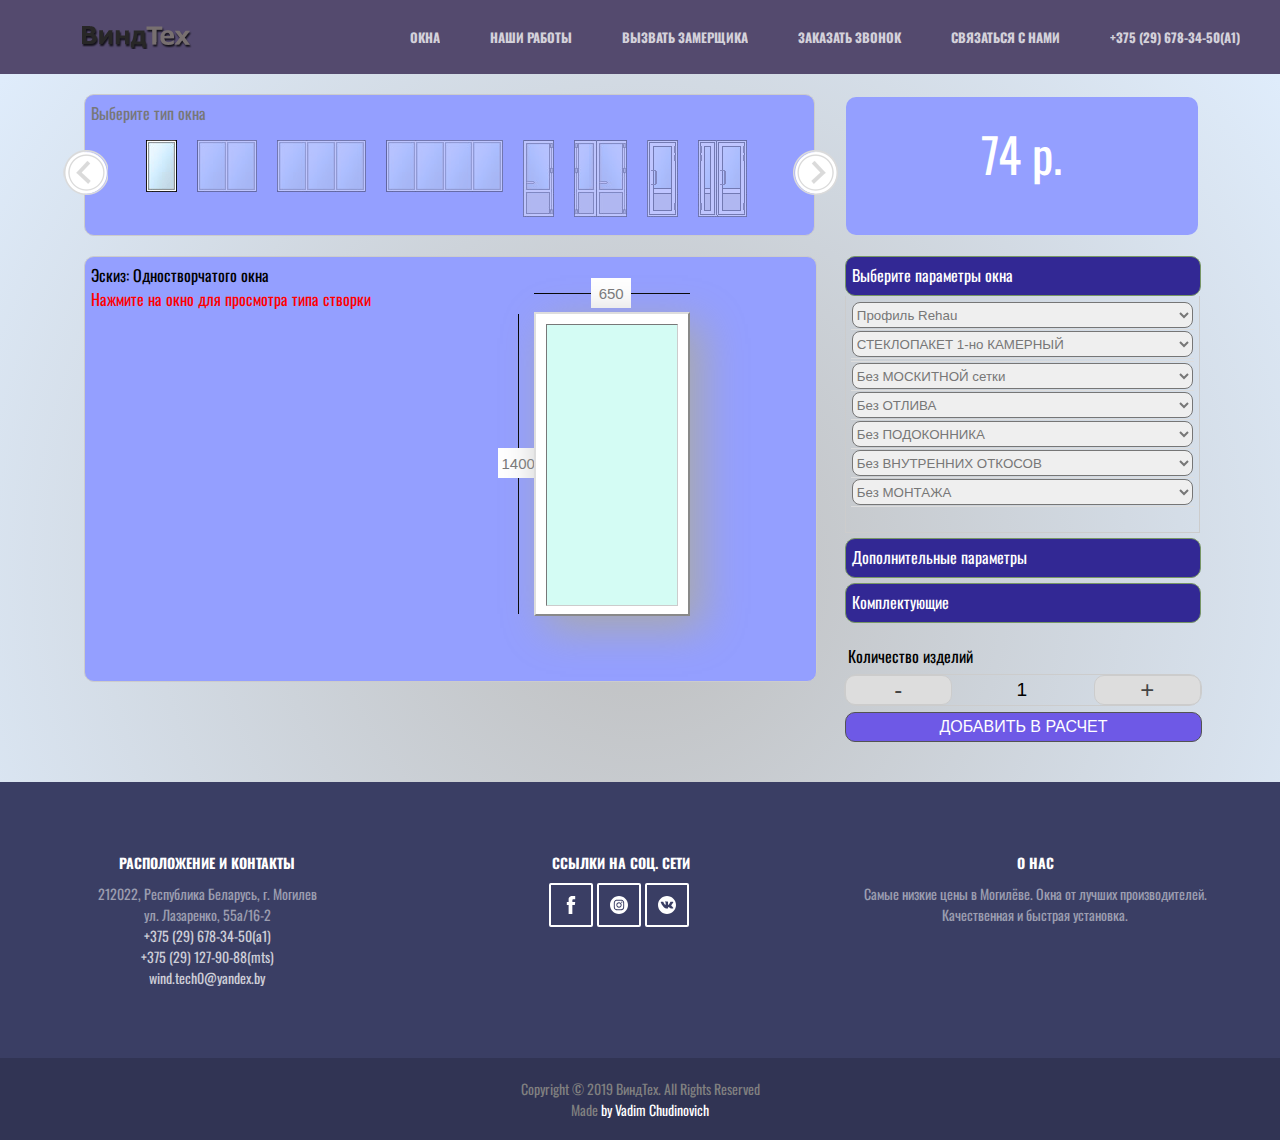
<file: okna_pvh.html>
﻿<!DOCTYPE html PUBLIC "-//W3C//DTD XHTML 1.0 Transitional//EN" "http://www.w3.org/TR/xhtml1/DTD/xhtml1-transitional.dtd">
<html xmlns="http://www.w3.org/1999/xhtml" dir="ltr" lang="ru-RU">

<head profile="http://gmpg.org/xfn/11">
    <meta http-equiv="X-UA-Compatible" content="IE=7" />
    <meta http-equiv="Content-Type" content="text/html; charset=UTF-8" />
    <meta name="viewport" content="width=device-width, initial-scale=1">
    <meta name="keywords" content="калькулятор окон, конфигуратор окон, стоимость окна, цена окна" />
    <meta name="description" content="Калькулятор окон ПВХ для установки на свой сайт" />    
    <title>Расчет стоимости Окон ПВХ. Онлайн Калькулятор</title>
    <link href="calc/style_klk_v15.css" rel="stylesheet" type="text/css" media="screen" />
    <link href="calc/okna_pvh/style_pvh_osteklenie_v15.css" rel="stylesheet" type="text/css" media="screen" />
    <link href="calc/okna_pvh/print_pvh_osteklenie_v15.css" rel="stylesheet" type="text/css" media="print" />
    <link href="calc/print_v15.css" rel="stylesheet" type="text/css" media="print" />
    <link href="https://fonts.googleapis.com/css?family=Oswald&display=swap" rel="stylesheet">
    <!-- <link href="style.css" rel="stylesheet" type="text/css"/> -->
    <script src="calc/jquery.min.js" type="text/javascript"></script>
    <script src="calc/okna_pvh/kalk_pvh_osteklenie_v15.js" type="text/javascript"></script>
    <script src="calc/js_kalk.js" type="text/javascript"></script>
    
</head>

<body>
    <!-- <script type="text/javascript" src="../nocopy.js"></script> -->

    <!-- Sprite -->
    <svg style="display: none;">

        <symbol id="facebook" viewBox="0 0 430.113 430.114">
            <g>
                <path
                    d="M158.081,83.3c0,10.839,0,59.218,0,59.218h-43.385v72.412h43.385v215.183h89.122V214.936h59.805
                c0,0,5.601-34.721,8.316-72.685c-7.784,0-67.784,0-67.784,0s0-42.127,0-49.511c0-7.4,9.717-17.354,19.321-17.354
                c9.586,0,29.818,0,48.557,0c0-9.859,0-43.924,0-75.385c-25.016,0-53.476,0-66.021,0C155.878-0.004,158.081,72.48,158.081,83.3z" />
            </g>
        </symbol>

        <symbol id="viber" viewBox="0 0 24 24">
            <g>
                <path
                    d="m23.155 13.893c.716-6.027-.344-9.832-2.256-11.553l.001-.001c-3.086-2.939-13.508-3.374-17.2.132-1.658 1.715-2.242 4.232-2.306 7.348-.064 3.117-.14 8.956 5.301 10.54h.005l-.005 2.419s-.037.98.589 1.177c.716.232 1.04-.223 3.267-2.883 3.724.323 6.584-.417 6.909-.525.752-.252 5.007-.815 5.695-6.654zm-12.237 5.477s-2.357 2.939-3.09 3.702c-.24.248-.503.225-.499-.267 0-.323.018-4.016.018-4.016-4.613-1.322-4.341-6.294-4.291-8.895.05-2.602.526-4.733 1.93-6.168 3.239-3.037 12.376-2.358 14.704-.17 2.846 2.523 1.833 9.651 1.839 9.894-.585 4.874-4.033 5.183-4.667 5.394-.271.09-2.786.737-5.944.526z" />
                <path
                    d="m12.222 4.297c-.385 0-.385.6 0 .605 2.987.023 5.447 2.105 5.474 5.924 0 .403.59.398.585-.005h-.001c-.032-4.115-2.718-6.501-6.058-6.524z" />
                <path
                    d="m16.151 10.193c-.009.398.58.417.585.014.049-2.269-1.35-4.138-3.979-4.335-.385-.028-.425.577-.041.605 2.28.173 3.481 1.729 3.435 3.716z" />
                <path
                    d="m15.521 12.774c-.494-.286-.997-.108-1.205.173l-.435.563c-.221.286-.634.248-.634.248-3.014-.797-3.82-3.951-3.82-3.951s-.037-.427.239-.656l.544-.45c.272-.216.444-.736.167-1.247-.74-1.337-1.237-1.798-1.49-2.152-.266-.333-.666-.408-1.082-.183h-.009c-.865.506-1.812 1.453-1.509 2.428.517 1.028 1.467 4.305 4.495 6.781 1.423 1.171 3.675 2.371 4.631 2.648l.009.014c.942.314 1.858-.67 2.347-1.561v-.007c.217-.431.145-.839-.172-1.106-.562-.548-1.41-1.153-2.076-1.542z" />
                <path
                    d="m13.169 8.104c.961.056 1.427.558 1.477 1.589.018.403.603.375.585-.028-.064-1.346-.766-2.096-2.03-2.166-.385-.023-.421.582-.032.605z" />
            </g>
        </symbol>

        <symbol id="instagram" viewBox="0 0 512 512">
            <g>
                <g>
                    <path
                        d="m305 256c0 27.0625-21.9375 49-49 49s-49-21.9375-49-49 21.9375-49 49-49 49 21.9375 49 49zm0 0" />
                    <path d="m370.59375 169.304688c-2.355469-6.382813-6.113281-12.160157-10.996094-16.902344-4.742187-4.882813-10.515625-8.640625-16.902344-10.996094-5.179687-2.011719-12.960937-4.40625-27.292968-5.058594-15.503906-.707031-20.152344-.859375-59.402344-.859375-39.253906 0-43.902344.148438-59.402344.855469-14.332031.65625-22.117187
                 3.050781-27.292968 5.0625-6.386719 2.355469-12.164063 6.113281-16.902344 10.996094-4.882813 4.742187-8.640625 10.515625-11 16.902344-2.011719 
                 5.179687-4.40625 12.964843-5.058594 27.296874-.707031 15.5-.859375 20.148438-.859375 59.402344 0 39.25.152344 43.898438.859375 59.402344.652344 
                 14.332031 3.046875 22.113281 5.058594 27.292969 2.359375 6.386719 6.113281 12.160156 10.996094 16.902343 4.742187 4.882813 10.515624 8.640626 16.902343 10.996094 
                 5.179688 2.015625 12.964844 4.410156 27.296875 5.0625 15.5.707032 20.144532.855469 59.398438.855469 39.257812 0 43.90625-.148437 59.402344-.855469 14.332031-.652344 22.117187-3.046875 
                 27.296874-5.0625 12.820313-4.945312 22.953126-15.078125 27.898438-27.898437 2.011719-5.179688 4.40625-12.960938 5.0625-27.292969.707031-15.503906.855469-20.152344.855469-59.402344 
                 0-39.253906-.148438-43.902344-.855469-59.402344-.652344-14.332031-3.046875-22.117187-5.0625-27.296874zm-114.59375 162.179687c-41.691406 0-75.488281-33.792969-75.488281-75.484375s33.796875-75.484375
                  75.488281-75.484375c41.6875 0 75.484375 33.792969 75.484375 75.484375s-33.796875 75.484375-75.484375 75.484375zm78.46875-136.3125c-9.742188 0-17.640625-7.898437-17.640625-17.640625s7.898437-17.640625 17.640625-17.640625 17.640625 7.898437 
                  17.640625 17.640625c-.003906 9.742188-7.898437 17.640625-17.640625 17.640625zm0 0" />
                    <path d="m256 0c-141.363281 0-256 114.636719-256 256s114.636719 256 256 256 256-114.636719 256-256-114.636719-256-256-256zm146.113281 316.605469c-.710937 15.648437-3.199219 26.332031-6.832031
                 35.683593-7.636719 19.746094-23.246094 35.355469-42.992188 42.992188-9.347656 3.632812-20.035156 6.117188-35.679687 6.832031-15.675781.714844-20.683594.886719-60.605469.886719-39.925781 0-44.929687-.171875-60.609375-.886719-15.644531-.714843-26.332031-3.199219-35.679687-6.832031-9.8125-3.691406-18.695313-9.476562-26.039063-16.957031-7.476562-7.339844-13.261719-16.226563-16.953125-26.035157-3.632812-9.347656-6.121094-20.035156-6.832031-35.679687-.722656-15.679687-.890625-20.6875-.890625-60.609375s.167969-44.929688.886719-60.605469c.710937-15.648437
                  3.195312-26.332031 6.828125-35.683593 3.691406-9.808594 9.480468-18.695313 16.960937-26.035157 7.339844-7.480469 16.226563-13.265625 26.035157-16.957031 9.351562-3.632812 20.035156-6.117188 35.683593-6.832031 15.675781-.714844 20.683594-.886719 60.605469-.886719s44.929688.171875 60.605469.890625c15.648437.710937 26.332031 3.195313 35.683593 6.824219 9.808594 3.691406 18.695313 9.480468 26.039063 16.960937 7.476563 7.34375 13.265625 16.226563 16.953125 26.035157 3.636719 9.351562 6.121094 20.035156 6.835938 35.683593.714843 15.675781.882812 20.683594.882812
                   60.605469s-.167969 44.929688-.886719 60.605469zm0 0" />
                </g>
            </g>
        </symbol>

        <symbol id="vk" viewBox="0 0 97.75 97.75">
            <g>
                <path d="M48.875,0C21.883,0,0,21.882,0,48.875S21.883,97.75,48.875,97.75S97.75,75.868,97.75,48.875S75.867,0,48.875,0z
		 M73.667,54.161c2.278,2.225,4.688,4.319,6.733,6.774c0.906,1.086,1.76,2.209,2.41,3.472c0.928,1.801,0.09,3.776-1.522,3.883
		l-10.013-0.002c-2.586,0.214-4.644-0.829-6.379-2.597c-1.385-1.409-2.67-2.914-4.004-4.371c-0.545-0.598-1.119-1.161-1.803-1.604
		c-1.365-0.888-2.551-0.616-3.333,0.81c-0.797,1.451-0.979,3.059-1.055,4.674c-0.109,2.361-0.821,2.978-3.19,3.089
		c-5.062,0.237-9.865-0.531-14.329-3.083c-3.938-2.251-6.986-5.428-9.642-9.025c-5.172-7.012-9.133-14.708-12.692-22.625
		c-0.801-1.783-0.215-2.737,1.752-2.774c3.268-0.063,6.536-0.055,9.804-0.003c1.33,0.021,2.21,0.782,2.721,2.037
		c1.766,4.345,3.931,8.479,6.644,12.313c0.723,1.021,1.461,2.039,2.512,2.76c1.16,0.796,2.044,0.533,2.591-0.762
		c0.35-0.823,0.501-1.703,0.577-2.585c0.26-3.021,0.291-6.041-0.159-9.05c-0.28-1.883-1.339-3.099-3.216-3.455
		c-0.956-0.181-0.816-0.535-0.351-1.081c0.807-0.944,1.563-1.528,3.074-1.528l11.313-0.002c1.783,0.35,2.183,1.15,2.425,2.946
		l0.01,12.572c-0.021,0.695,0.349,2.755,1.597,3.21c1,0.33,1.66-0.472,2.258-1.105c2.713-2.879,4.646-6.277,6.377-9.794
		c0.764-1.551,1.423-3.156,2.063-4.764c0.476-1.189,1.216-1.774,2.558-1.754l10.894,0.013c0.321,0,0.647,0.003,0.965,0.058
		c1.836,0.314,2.339,1.104,1.771,2.895c-0.894,2.814-2.631,5.158-4.329,7.508c-1.82,2.516-3.761,4.944-5.563,7.471
		C71.48,50.992,71.611,52.155,73.667,54.161z" />
            </g>
        </symbol>

    </svg>

    <header class="header" id="header">
        <div class="container2">
            <div class="header__inner">
                <div class="header__logo">
                    <a class="link" href="index.html"><img src="img/windtech-logo.png" alt=""></a>
                </div>

                <nav class="nav__head" id="nav__head">
                    <a class="nav__link" href="index.html#features">Окна</a>
                    <a class="nav__link" href="index.html#works">Наши работы</a>
                    <a class="nav__link" href="#" onclick="document.getElementById('msg_pop').style.display='block'; return false;">Вызвать замерщика</a>
                    <a class="nav__link" href="index.html#request">Заказать звонок</a>
                    <a class="nav__link" href="#footer" >Связаться с нами</a>
                    <a class="nav__link" href="tel:+375296783450">+375 (29) 678-34-50(a1)</a>
                </nav>
                <button class="burger" type="button" id="navToggle" onclick="nav_menu()">
                    <span class="burger__item">Menu</span>
                </button>
            </div>
        </div>

    </header>
        <div id="msg_pop" >
            <span class="msg_close" onclick="document.getElementById('msg_pop').style.display='none'; return false;">X</span>
            <div class="form__zamer">
                <form class="transparent__zamer">
                    <div class="form-inner-zamer">
                        <h3>Заказать замерщика</h3>
                        <!-- Hidden Required Fields -->
                        <input type="hidden" name="project_name" value="ВиндТех">
                        <input type="hidden" name="admin_email" value="windtech@s262646.smrtp.ru">
                        <input type="hidden" name="form_subject" value="Вызов замерщика">
                        <!-- Form -->
                        <input style="display: none;" type="text" id="value_table_zamer" name="Таблица">
                        <label for="name">Ваше имя</label>
                        <input required id="name" type="name" name="Имя">
                        <label for="tel_zamer">Ваш номер телефона</label>
                        <input required type="tel" id="tel_zamer" name="Номер телефона" >
                        <label for="town">Город</label>
                        <select class="form-inner-zamer" name="Город" id="town">
                            <option value="Минск">Минск</option>
                            <option value="Могилёв">Могилёв</option>
                            <option value="Гродно">Гродно</option>
                            <option value="Брест">Брест</option>
                            <option value="Гомель">Гомель</option>
                            <option value="Витебск">Витебск</option>
                        </select>
                        <label for="street">Адрес</label>
                        <input type="text" id="street" name="Адрес">
                        <button id="myBtn" type="submit" onclick="send()">Отправить</button>
                    </div>
                </form>
            </div>
        </div>
    <div class="calc" id="intro">
        <div id="klk">
            <div id="div_left">
                <div id="prev_win">
                    <div class="ac-container1">
                        <h3>Выберите тип окна</h3>
                        <div id="slide_technology_arrow_left"></div>
                        <div id="slide_technology_arrow_right" onclick="slide('right');"></div>
                        <div id="div_slide_technology">
                            <div id="lenta_technology"> <img alt="1" stv1="1" stv2="0" title="Одностворчатое окно" class="preview actv" src="calc/okna_pvh/image/klk/prev_win/type_1.gif" /> 
                                <img alt="2" stv1="2" stv2="0" title="Двухстворчатое окно" class="preview" src="calc/okna_pvh/image/klk/prev_win/type_2.gif" />
                                <img alt="3" stv1="3" stv2="0" title="Трехстворчатое окно" class="preview" src="calc/okna_pvh/image/klk/prev_win/type_3.gif" /> 
                                <img alt="4" stv1="4" stv2="0" title="Четырехстворчатое окно" class="preview" src="calc/okna_pvh/image/klk/prev_win/type_4.gif" /> 
                                <img alt="5" stv1="1" stv2="0" title="Дверь балконная" class="preview" src="calc/okna_pvh/image/klk/prev_win/type_5.gif" /> 
                                <img alt="19" stv1="2" stv2="0" title="Дверь балконная" class="preview" src="calc/okna_pvh/image/klk/prev_win/type_19.gif" /> 
                                <img alt="6" stv1="1" stv2="0" title="Входная группа одностворчатая (однополая)" class="preview" src="calc/okna_pvh/image/klk/prev_win/type_6.gif" /> 
                                <img alt="7" stv1="2" stv2="0" title="Входная группа двухстворчатая (двухполая)" class="preview" src="calc/okna_pvh/image/klk/prev_win/type_7.gif" />
                                <!--<img alt="8" stv1="1" stv2="1"
                                    title="Одностворчатое окно с фрамугой" class="preview"
                                    src="calc/okna_pvh/image/klk/prev_win/type_8.gif" /> <img alt="9" stv1="2" stv2="1"
                                    title="Двухстворчатое окно с фрамугой" class="preview"
                                    src="calc/okna_pvh/image/klk/prev_win/type_9.gif" /> <img alt="10" stv1="2" stv2="2"
                                    title="Двухстворчатое окно с двумя фрамугами" class="preview"
                                    src="calc/okna_pvh/image/klk/prev_win/type_10.gif" /> <img alt="11" stv1="2" stv2="0"
                                    title="Двухстворчатое окно с форточкой" class="preview"
                                    src="calc/okna_pvh/image/klk/prev_win/type_11.gif" /> <img alt="12" stv1="3" stv2="1"
                                    title="Трехстворчатое окно с фрамугой" class="preview"
                                    src="calc/okna_pvh/image/klk/prev_win/type_12.gif" /> <img alt="13" stv1="3" stv2="2"
                                    title="Трехстворчатое окно с двумя фрамугами" class="preview"
                                    src="calc/okna_pvh/image/klk/prev_win/type_13.gif" /> <img alt="14" stv1="3" stv2="3"
                                    title="Трехстворчатое окно с тремя фрамугами" class="preview"
                                    src="calc/okna_pvh/image/klk/prev_win/type_14.gif" /> <img alt="15" stv1="4" stv2="2"
                                    title="Четырехстворчатое окно с двумя фрамугами" class="preview"
                                    src="calc/okna_pvh/image/klk/prev_win/type_15.gif" /> <img alt="16" stv1="1" stv2="0"
                                    title="Арочное одностворчатое окно" class="preview"
                                    src="calc/okna_pvh/image/klk/prev_win/type_16.gif" /> <img alt="17" stv1="1" stv2="1"
                                    title="Одностворчатое окно с аркой" class="preview"
                                    src="calc/okna_pvh/image/klk/prev_win/type_17.gif" /> <img alt="18" stv1="2" stv2="1"
                                    title="Двухстворчатое окно с аркой" class="preview"
                                     src="calc/okna_pvh/image/klk/prev_win/type_18.gif" />  -->
                            </div>
                        </div>
                    </div>
                </div>
                <div class="ac-container2">
                    <div class="type_win">
                        <div class="sketch"><span id="sketch"></span></div>
                        <div class="press"><span>Нажмите на окно для просмотра типа створки</span></div>
                        <div class="type_opening_win1"><span id="type_opening_win1" ></span></div>
                        <div class="type_opening_win2_1"><span id="type_opening_win2_1"></span></div>
                        <div class="type_opening_win2_2"><span id="type_opening_win2_2"></span></div>
                        <div class="type_opening_win3_1"><span id="type_opening_win3_1"></span></div>
                        <div class="type_opening_win3_2"><span id="type_opening_win3_2"></span></div>
                        <div class="type_opening_win3_3"><span id="type_opening_win3_3"></span></div>
                        <div class="type_opening_win4_1"><span id="type_opening_win4_1"></span></div>
                        <div class="type_opening_win4_2"><span id="type_opening_win4_2"></span></div>
                        <div class="type_opening_win4_3"><span id="type_opening_win4_3"></span></div>
                        <div class="type_opening_win4_4"><span id="type_opening_win4_4"></span></div>
                        <div class="type_opening_win5_1"><span id="type_opening_win5_1"></span></div>
                        <div class="type_opening_win6_1"><span id="type_opening_win6_1"></span></div>
                        <div class="type_opening_win7_1"><span id="type_opening_win7_1"></span></div>
                        <div class="type_opening_win7_2"><span id="type_opening_win7_2"></span></div>
                        <div class="type_opening_win19_1"><span id="type_opening_win19_1"></span></div>
                        <div class="type_opening_win19_2"><span id="type_opening_win19_1"></span></div>
                    </div>
                    <div id="frames">
                        <div id="frame1" style="display:block">
                            <div id="inp_w1"><input class="inp_w1" name="width" type="text" value="650" maxlength="4" title="Укажите ширину окна в миллиметрах" /></div>
                            <div id="inp_h1"><input class="inp_h1" name="height" type="text" value="1400" maxlength="4" title="Укажите высоту окна в миллиметрах" /></div>
                            <div class="fr_1">
                                <div class="fr_1_1">
                                    <div class="win0" title="Нажмите для смены створки" wnd="0"></div>
                                </div>
                            </div>
                        </div>
                        <div id="frame2" style="display:none">
                            <div id="inp_w1"><input class="inp_w1" name="width" type="text" value="1300" maxlength="4" title="Укажите ширину окна в миллиметрах" /></div>
                            <div id="inp_h1"><input class="inp_h1" name="height" type="text" value="1400" maxlength="4" title="Укажите высоту окна в миллиметрах" /></div>
                            <div class="fr_1">
                                <div class="fr_2_1">
                                    <div class="win1" title="Нажмите для смены створки" wnd="0"></div>
                                </div>
                                <div class="fr_2_2">
                                    <div class="win2" title="Нажмите для смены створки" wnd="0"></div>
                                </div>
                            </div>
                        </div>
                        <div id="frame3" style="display:none">
                            <div id="inp_w1"><input class="inp_w1" name="width" type="text" value="2000" maxlength="4" title="Укажите ширину окна в миллиметрах" /></div>
                            <div id="inp_h1"><input class="inp_h1" name="height" type="text" value="1400" maxlength="4" title="Укажите высоту окна в миллиметрах" /></div>
                            <div class="fr_1">
                                <div class="fr_3_1">
                                    <div class="win1" title="Нажмите для смены створки" wnd="0"></div>
                                </div>
                                <div class="fr_3_2">
                                    <div class="win2" title="Нажмите для смены створки" wnd="0"></div>
                                </div>
                                <div class="fr_3_3">
                                    <div class="win3" title="Нажмите для смены створки" wnd="0"></div>
                                </div>
                            </div>
                        </div>
                        <div id="frame4" style="display:none">
                            <div id="inp_w1"><input class="inp_w1" name="width" type="text" value="2500" maxlength="4" title="Укажите ширину окна в миллиметрах" /></div>
                            <div id="inp_h1"><input class="inp_h1" name="height" type="text" value="1400" maxlength="4" title="Укажите высоту окна в миллиметрах" /></div>
                            <div class="fr_1">
                                <div class="fr_4_1">
                                    <div class="win1" title="Нажмите для смены створки" wnd="0"></div>
                                </div>
                                <div class="fr_4_2">
                                    <div class="win2" title="Нажмите для смены створки" wnd="0"></div>
                                </div>
                                <div class="fr_4_3">
                                    <div class="win3" title="Нажмите для смены створки" wnd="0"></div>
                                </div>
                                <div class="fr_4_4">
                                    <div class="win4" title="Нажмите для смены створки" wnd="0"></div>
                                </div>
                            </div>
                        </div>
                        <div id="frame5" style="display:none">
                            <div id="inp_w1"><input class="inp_w1" name="width" type="text" value="800" maxlength="4" title="Укажите ширину балконной двери в миллиметрах" /></div>
                            <div id="inp_h1"><input class="inp_h1" name="height" type="text" value="2000" maxlength="4" title="Укажите высоту балконной двери в миллиметрах" /></div>
                            <div class="fr_1">
                                <div class="fr_5_1">
                                    <div class="win51" title="Нажмите для изменения открывания" wnd="0"></div>
                                </div>
                                <div class="fr_5_5">
                                    <div class="win52" title="Нажмите для смены заполнения" wnd="0"></div>
                                </div>
                            </div>
                        </div>
                        <div id="frame6" style="display:none">
                            <div id="inp_w1"><input class="inp_w1" name="width" type="text" value="900" maxlength="4" title="Укажите ширину балконной двери в миллиметрах" /></div>
                            <div id="inp_h1"><input class="inp_h1" name="height" type="text" value="2000" maxlength="4" title="Укажите высоту балконной двери в миллиметрах" /></div>
                            <div class="fr_1">
                                <div class="fr_6_1">
                                    <div class="fr_6_11">
                                        <div class="win61" title="Нажмите для изменения открывания" wnd="0"></div>
                                    </div>
                                    <div class="fr_6_12">
                                        <div class="win52" title="Нажмите для смены заполнения" wnd="0"></div>
                                    </div>
                                </div>
                            </div>
                        </div>
                        <div id="frame7" style="display:none">
                            <div id="inp_w1"><input class="inp_w1" name="width" type="text" value="1200" maxlength="4" title="Укажите ширину балконной двери в миллиметрах" /></div>
                            <div id="inp_h1"><input class="inp_h1" name="height" type="text" value="2000" maxlength="4" title="Укажите высоту балконной двери в миллиметрах" /></div>
                            <div class="fr_1">
                                <div class="fr_7_1">
                                    <div class="fr_7_11">
                                        <div class="win71" title="Нажмите для изменения открывания" wnd="0"></div>
                                    </div>
                                    <div class="fr_7_12">
                                        <div class="win52" title="Нажмите для смены заполнения" wnd="0"></div>
                                    </div>
                                </div>
                                <div class="fr_7_2">
                                    <div class="fr_7_13">
                                        <div class="win72" title="Нажмите для изменения открывания" wnd="0"></div>
                                    </div>
                                    <div class="fr_7_14">
                                        <div class="win53" title="Нажмите для смены заполнения" wnd="0"></div>
                                    </div>
                                </div>
                            </div>
                        </div>
                        <div id="frame8" style="display:none">
                            <div id="inp_w1"><input class="inp_w1" name="width" type="text" value="800" maxlength="4" title="Укажите ширину балконной двери в миллиметрах" /></div>
                            <div id="inp_h1"><input class="inp_h1" name="height" type="text" value="1900" maxlength="4" title="Укажите высоту балконной двери в миллиметрах" /></div>
                            <div class="fr_1">
                                <div class="fr_8_5">
                                    <div class="win0" title="Нажмите для изменения открывания" wnd="0"></div>
                                </div>
                                <div class="fr_8_1">
                                    <div class="win1" title="Нажмите для смены заполнения" wnd="0"></div>
                                </div>
                            </div>
                        </div>
                        <div id="frame9" style="display:none">
                            <div id="inp_w1"><input class="inp_w1" name="width" type="text" value="1500" maxlength="4" title="Укажите ширину балконной двери в миллиметрах" /></div>
                            <div id="inp_h1"><input class="inp_h1" name="height" type="text" value="1900" maxlength="4" title="Укажите высоту балконной двери в миллиметрах" /></div>
                            <div class="fr_1">
                                <div class="fr_9_5">
                                    <div class="win01" title="Нажмите для изменения открывания" wnd="0"></div>
                                </div>
                                <div class="fr_9_1">
                                    <div class="win1" title="Нажмите для смены заполнения" wnd="0"></div>
                                </div>
                                <div class="fr_9_2">
                                    <div class="win2" title="Нажмите для смены заполнения" wnd="0"></div>
                                </div>
                            </div>
                        </div>
                        <div id="frame10" style="display:none">
                            <div id="inp_w1"><input class="inp_w1" name="width" type="text" value="1500" maxlength="4" title="Укажите ширину балконной двери в миллиметрах" /></div>
                            <div id="inp_h1"><input class="inp_h1" name="height" type="text" value="1900" maxlength="4" title="Укажите высоту балконной двери в миллиметрах" /></div>
                            <div class="fr_1">
                                <div class="fr_10_5">
                                    <div class="win01" title="Нажмите для изменения открывания" wnd="0"></div>
                                </div>
                                <div class="fr_10_6">
                                    <div class="win02" title="Нажмите для изменения открывания" wnd="0"></div>
                                </div>
                                <div class="fr_10_1">
                                    <div class="win1" title="Нажмите для смены заполнения" wnd="0"></div>
                                </div>
                                <div class="fr_10_2">
                                    <div class="win2" title="Нажмите для смены заполнения" wnd="0"></div>
                                </div>
                            </div>
                        </div>
                        <div id="frame11" style="display:none">
                            <div id="inp_w1"><input class="inp_w1" name="width" type="text" value="1500" maxlength="4" title="Укажите ширину балконной двери в миллиметрах" /></div>
                            <div id="inp_h1"><input class="inp_h1" name="height" type="text" value="1900" maxlength="4" title="Укажите высоту балконной двери в миллиметрах" /></div>
                            <div class="fr_1">
                                <div class="fr_11_1">
                                    <div class="fr_11_11">
                                        <div class="win0" title="Нажмите для изменения открывания" wnd="0"></div>
                                    </div>
                                    <div class="fr_11_12">
                                        <div class="win1" title="Нажмите для изменения открывания" wnd="0"></div>
                                    </div>
                                </div>
                                <div class="fr_11_2">
                                    <div class="win2" title="Нажмите для смены заполнения" wnd="0"></div>
                                </div>
                            </div>
                        </div>
                        <div id="frame12" style="display:none">
                            <div id="inp_w1"><input class="inp_w1" name="width" type="text" value="2000" maxlength="4" title="Укажите ширину балконной двери в миллиметрах" /></div>
                            <div id="inp_h1"><input class="inp_h1" name="height" type="text" value="1900" maxlength="4" title="Укажите высоту балконной двери в миллиметрах" /></div>
                            <div class="fr_1">
                                <div class="fr_12_5"> </div>
                                <div class="fr_12_1">
                                    <div class="win1" title="Нажмите для смены заполнения" wnd="0"></div>
                                </div>
                                <div class="fr_12_2">
                                    <div class="win2" title="Нажмите для смены заполнения" wnd="0"></div>
                                </div>
                                <div class="fr_12_3">
                                    <div class="win3" title="Нажмите для смены заполнения" wnd="0"></div>
                                </div>
                            </div>
                        </div>
                        <div id="frame13" style="display:none">
                            <div id="inp_w1"><input class="inp_w1" name="width" type="text" value="2000" maxlength="4" title="Укажите ширину балконной двери в миллиметрах" /></div>
                            <div id="inp_h1"><input class="inp_h1" name="height" type="text" value="1900" maxlength="4" title="Укажите высоту балконной двери в миллиметрах" /></div>
                            <div class="fr_1">
                                <div class="fr_13_5">
                                    <div class="win01" title="Нажмите для изменения открывания" wnd="0"></div>
                                </div>
                                <div class="fr_13_6">
                                    <div class="win02" title="Нажмите для изменения открывания" wnd="0"></div>
                                </div>
                                <div class="fr_13_1">
                                    <div class="win1" title="Нажмите для смены заполнения" wnd="0"></div>
                                </div>
                                <div class="fr_13_2">
                                    <div class="win2" title="Нажмите для смены заполнения" wnd="0"></div>
                                </div>
                                <div class="fr_13_3">
                                    <div class="win3" title="Нажмите для смены заполнения" wnd="0"></div>
                                </div>
                            </div>
                        </div>
                        <div id="frame14" style="display:none">
                            <div id="inp_w1"><input class="inp_w1" name="width" type="text" value="2000" maxlength="4" title="Укажите ширину балконной двери в миллиметрах" /></div>
                            <div id="inp_h1"><input class="inp_h1" name="height" type="text" value="1900" maxlength="4" title="Укажите высоту балконной двери в миллиметрах" /></div>
                            <div class="fr_1">
                                <div class="fr_14_5">
                                    <div class="win01" title="Нажмите для изменения открывания" wnd="0"></div>
                                </div>
                                <div class="fr_14_6">
                                    <div class="win02" title="Нажмите для изменения открывания" wnd="0"></div>
                                </div>
                                <div class="fr_14_7">
                                    <div class="win03" title="Нажмите для изменения открывания" wnd="0"></div>
                                </div>
                                <div class="fr_14_1">
                                    <div class="win1" title="Нажмите для смены заполнения" wnd="0"></div>
                                </div>
                                <div class="fr_14_2">
                                    <div class="win2" title="Нажмите для смены заполнения" wnd="0"></div>
                                </div>
                                <div class="fr_14_3">
                                    <div class="win3" title="Нажмите для смены заполнения" wnd="0"></div>
                                </div>
                            </div>
                        </div>
                        <div id="frame15" style="display:none">
                            <div id="inp_w1"><input class="inp_w1" name="width" type="text" value="2500" maxlength="4" title="Укажите ширину балконной двери в миллиметрах" /></div>
                            <div id="inp_h1"><input class="inp_h1" name="height" type="text" value="1900" maxlength="4" title="Укажите высоту балконной двери в миллиметрах" /></div>
                            <div class="fr_1">
                                <div class="fr_15_5">
                                    <div class="win01" title="Нажмите для изменения открывания" wnd="0"></div>
                                </div>
                                <div class="fr_15_6">
                                    <div class="win02" title="Нажмите для изменения открывания" wnd="0"></div>
                                </div>
                                <div class="fr_15_1">
                                    <div class="win1" title="Нажмите для смены заполнения" wnd="0"></div>
                                </div>
                                <div class="fr_15_2">
                                    <div class="win2" title="Нажмите для смены заполнения" wnd="0"></div>
                                </div>
                                <div class="fr_15_3">
                                    <div class="win3" title="Нажмите для смены заполнения" wnd="0"></div>
                                </div>
                                <div class="fr_15_4">
                                    <div class="win4" title="Нажмите для смены заполнения" wnd="0"></div>
                                </div>
                            </div>
                        </div>
                        <div id="frame16" style="display:none">
                            <div id="inp_w1"><input class="inp_w1" name="width" type="text" value="650" maxlength="4" title="Укажите ширину окна в миллиметрах" /></div>
                            <div id="inp_h1"><input class="inp_h1" name="height" type="text" value="1400" maxlength="4" title="Укажите высоту окна в миллиметрах" /></div>
                            <div class="fr_10">
                                <div class="fr_16_1">
                                    <div class="win1" title="Нажмите для смены створки" wnd="0"></div>
                                </div>
                            </div>
                        </div>
                        <div id="frame17" style="display:none">
                            <div id="inp_w1"><input class="inp_w1" name="width" type="text" value="800" maxlength="4" title="Укажите ширину балконной двери в миллиметрах" /></div>
                            <div id="inp_h1"><input class="inp_h1" name="height" type="text" value="1900" maxlength="4" title="Укажите высоту балконной двери в миллиметрах" /></div>
                            <div class="fr_10">
                                <div class="fr_17_5"> </div>
                                <div class="fr_17_1">
                                    <div class="win2" title="Нажмите для смены заполнения" wnd="0"></div>
                                </div>
                            </div>
                        </div>
                        <div id="frame18" style="display:none">
                            <div id="inp_w1"><input class="inp_w1" name="width" type="text" value="1500" maxlength="4" title="Укажите ширину балконной двери в миллиметрах" /></div>
                            <div id="inp_h1"><input class="inp_h1" name="height" type="text" value="1900" maxlength="4" title="Укажите высоту балконной двери в миллиметрах" /></div>
                            <div class="fr_11">
                                <div class="fr_18_5"> </div>
                                <div class="fr_18_1">
                                    <div class="win1" title="Нажмите для смены заполнения" wnd="0"></div>
                                </div>
                                <div class="fr_18_2">
                                    <div class="win2" title="Нажмите для смены заполнения" wnd="0"></div>
                                </div>
                            </div>
                        </div>
                        <div id="frame19" style="display:none">
                            <div id="inp_w1"><input class="inp_w1" name="width" type="text" value="1200" maxlength="4" title="Укажите ширину балконной двери в миллиметрах" /></div>
                            <div id="inp_h1"><input class="inp_h1" name="height" type="text" value="2000" maxlength="4" title="Укажите высоту балконной двери в миллиметрах" /></div>
                            <div class="fr_1">
                                <div class="fr_19_1">
                                    <div class="fr_19_11">
                                        <div class="win71" title="Нажмите для изменения открывания" wnd="0"></div>
                                    </div>
                                    <div class="fr_19_12">
                                        <div class="win52" title="Нажмите для смены заполнения" wnd="0"></div>
                                    </div>
                                </div>
                                <div class="fr_19_2">
                                    <div class="fr_19_13">
                                        <div class="win72" title="Нажмите для изменения открывания" wnd="0"></div>
                                    </div>
                                    <div class="fr_19_14">
                                        <div class="win53" title="Нажмите для смены заполнения" wnd="0"></div>
                                    </div>
                                </div>
                            </div>
                        </div>
                    </div>
                </div>
                <div id="error">
                    <div class="error_h"><span></span></div>
                    <div class="error_w"><span></span></div>
                </div>
            </div>
            <div id="div_right">
                <div id="cennik">
                    <div colspan="2" align="left">
                        <p class="dop_skidka" style="color:transparent">Цена с дополнительной скидкой: <span></span> %</p>
                        <p id="top_price"><span></span> р.</p>
                        <p id="price1">Стоимость изделия: <span></span> руб</p>
                        <p id="price2">Стоимость дополнений: <span></span> руб</p>
                        <p id="price3">Стоимость услуг: <span></span> руб</p>
                    </div>
                </div>
                <!--<div id="options"><a href="javascript:parentAccordion.pr(1)">Развернуть все</a> | <a href="javascript:parentAccordion.pr(-1)">Свернуть все</a> </div>-->
                <ul class="acc" id="acc">
                    <li>
                        <h3>Выберите параметры окна</h3>
                        <div class="acc-section">
                            <div class="acc-content a1">
                                <table id="parametrs" cellpadding="0" cellspacing="0" >
                                    <tbody>
                                        <tr>
                                            <td><select class="sel" name="profill">
                                                    <option>Профиль Rehau</option>
                                                    <option>Профиль Brusbox</option>
                                                    <option>Профиль Salamander</option>
                                                    <option>Профиль VEKA</option>
                                                </select></td>
                                        </tr>
                                        <tr>
                                            <td><select class="sel" name="type_glas">
                                                    <option class="hidden_on">СТЕКЛОПАКЕТ 1-но КАМЕРНЫЙ</option>
                                                    <option class="selectes_on">СТЕКЛОПАКЕТ 2-х КАМЕРНЫЙ</option>
                                                    <option class="hidden_on">ТЕПЛОПАКЕТ 1-но КАМЕРНЫЙ</option>
                                                    <option>ТЕПЛОПАКЕТ 2-х КАМЕРНЫЙ</option>
                                                    <option class="hidden_on">СТЕКЛОПАКЕТ 1-но КАМЕРНЫЙ тонированный
                                                    </option>
                                                    <option>СТЕКЛОПАКЕТ 2-х КАМЕРНЫЙ тонированный</option>
                                                    <option class="hidden_on">Стекло 4 мм</option>
                                                    <option class="hidden_on">Стекло 4 мм тонированное</option>
                                                    <option>СЭНДВИЧПАНЕЛЬ 32мм</option>
                                                </select></td>
                                        </tr>
                                        <tr>
                                            <td><select class="sel" id="hidden_furnitura" name="furnitura">
                                                    <option>ФУРНИТУРА Siegenia Favorit</OPTION>
                                                    <option>фУРНИТУРА Roto NT</option>
                                                    <option>фУРНИТУРА ВХОДНАЯ ГРУППА</option>
                                                    <option>фУРНИТУРА Siegenia TITAN AF</option>
                                                    <option>фУРНИТУРА Siegenia TITAN AF Противовзломная</option>
                                                    <option>фУРНИТУРА Siegenia TITAN AF Скрытые Петли</option>
                                                    <option>фУРНИТУРА Siegenia TITAN AF Штульповая</option>
                                                </select></td>
                                        </tr>
                                        <tr>
                                            <td><select class="sel" name="m_setka">
                                                    <option>Без МОСКИТНОЙ сетки</option>
                                                    <option>МОСКИТНАЯ сетка ОКОННАЯ - 1 шт.</option>
                                                    <option>МОСКИТНАЯ сетка ОКОННАЯ - 2 шт.</option>
                                                    <option>МОСКИТНАЯ сетка ОКОННАЯ - 3 шт.</option>
                                                    <option>МОСКИТНАЯ сетка ОКОННАЯ - 4 шт.</option>
                                                    <option>МОСКИТНАЯ сетка ДВЕРНАЯ</option>
                                                </select></td>
                                        </tr>
                                        <tr>
                                            <td><select class="sel" name="otliv">
                                                    <option>Без ОТЛИВА</option>
                                                    <option>ОТЛИВ 50 мм Белый</option>
                                                    <option>ОТЛИВ 70 мм Белый</option>
                                                    <option>ОТЛИВ 100 мм Белый</option>
                                                    <option>ОТЛИВ 150 мм Белый</option>
                                                    <option>ОТЛИВ 200 мм Белый</option>
                                                    <option>ОТЛИВ 250 мм Белый</option>
                                                    <option>ОТЛИВ 300 мм Белый</option>
                                                    <option>ОТЛИВ 350 мм Белый</option>
                                                    <option>ОТЛИВ 400 мм Белый</option>
                                                    <option>ОТЛИВ 50 мм Коричневый</option>
                                                    <option>ОТЛИВ 70 мм Коричневый</option>
                                                    <option>ОТЛИВ 100 мм Коричневый</option>
                                                    <option>ОТЛИВ 150 мм Коричневый</option>
                                                    <option>ОТЛИВ 200 мм Коричневый</option>
                                                    <option>ОТЛИВ 250 мм Коричневый</option>
                                                </select></td>
                                        </tr>
                                        <tr>
                                            <td><select class="sel" name="podokon">
                                                    <option>Без ПОДОКОННИКА</option>
                                                    <option>ПОДОКОННИК 100 мм ЭКО Белый</option>
                                                    <option>ПОДОКОННИК 150 мм ЭКО Белый</option>
                                                    <option>ПОДОКОННИК 200 мм ЭКО Белый</option>
                                                    <option>ПОДОКОННИК 250 мм ЭКО Белый</option>
                                                    <option>ПОДОКОННИК 300 мм ЭКО Белый</option>
                                                    <option>ПОДОКОННИК 350 мм ЭКО Белый</option>
                                                    <option>ПОДОКОННИК 400 мм ЭКО Белый</option>
                                                    <option>ПОДОКОННИК 450 мм ЭКО Белый</option>
                                                    <option>ПОДОКОННИК 500 мм ЭКО Белый</option>
                                                    <option>ПОДОКОННИК 550 мм ЭКО Белый</option>
                                                    <option>ПОДОКОННИК 600 мм ЭКО Белый</option>
                                                    <option>ПОДОКОННИК 100 мм Crystalit Белый</option>
                                                    <option>ПОДОКОННИК 150 мм Crystalit Белый</option>
                                                    <option>ПОДОКОННИК 200 мм Crystalit Белый</option>
                                                    <option>ПОДОКОННИК 250 мм Crystalit Белый</option>
                                                    <option>ПОДОКОННИК 300 мм Crystalit Белый</option>
                                                    <option>ПОДОКОННИК 350 мм Crystalit Белый</option>
                                                    <option>ПОДОКОННИК 400 мм Crystalit Белый</option>
                                                    <option>ПОДОКОННИК 450 мм Crystalit Белый</option>
                                                    <option>ПОДОКОННИК 500 мм Crystalit Белый</option>
                                                    <option>ПОДОКОННИК 550 мм Crystalit Белый</option>
                                                    <option>ПОДОКОННИК 600 мм Crystalit Белый</option>
                                                    <option>ПОДОКОННИК 300 мм ламинированный</option>
                                                    <option>ПОДОКОННИК 500 мм ламинированный</option>
                                                </select></td>
                                        </tr>
                                        <tr>
                                            <td><select class="sel" name="otkos">
                                                    <option>Без ВНУТРЕННИХ ОТКОСОВ</option>
                                                    <option>Внутренние откосы ПВХ 100 мм</option>
                                                    <option>Внутренние откосы ПВХ 150 мм</option>
                                                    <option>Внутренние откосы ПВХ 200 мм</option>
                                                    <option>Внутренние откосы ПВХ 250 мм</option>
                                                    <option>Внутренние откосы ПВХ 300 мм</option>
                                                    <option>Внутренние откосы ПВХ 350 мм</option>
                                                    <option>Внутренние откосы ПВХ 400 мм</option>
                                                    <option>Внутренние откосы ПВХ 450 мм</option>
                                                    <option>Внутренние откосы ПВХ 500 мм</option>
                                                    <option>Внутренние откосы ПВХ 550 мм</option>
                                                    <option>Внутренние откосы ДЕРЕВО 50 мм</option>
                                                    <option>Внутренние откосы ДЕРЕВО 100 мм</option>
                                                    <option>Внутренние откосы ДЕРЕВО 200 мм</option>
                                                    <option>Внутренние откосы ДЕРЕВО 300 мм</option>
                                                </select></td>
                                        </tr>
                                        <tr>
                                            <td><select class="sel" name="montazh">
                                                    <option>Без МОНТАЖА</option>
                                                    <option>Монтаж STANDART</option>
                                                    <option>Монтаж TERMO</option>
                                                    <option>Монтаж СЛОЖНЫЙ</option>
                                                </select></td>
                                        </tr>
                                    </tbody>
                                </table>
                            </div>
                        </div>
                    </li>
                    <li>
                        <h3>Дополнительные параметры</h3>
                        <div class="acc-section">
                            <div class="acc-content a2">
                                <table id="parametrs" cellpadding="0" cellspacing="0" border="0">
                                    <tbody>
                                        <tr>
                                            <td><select class="sel" name="color_profill">
                                                    <option>Цвет профиля снаружи БЕЛЫЙ без ламинации</option>
                                                    <option style="background:#541506; color:#fff">Цвет профиля снаружи
                                                        МАХАГОН 9632</option>
                                                    <option style="background:#7c4900; color:#fff">Цвет профиля снаружи
                                                        ЗОЛОТОЙ ДУБ 7512</option>
                                                    <option style="background:#DCB93F; color:#fff">Цвет профиля снаружи
                                                        СВЕТЛЫЙ ДУБ 9910</option>
                                                    <option style="background:#bf844a; color:#fff">Цвет профиля снаружи
                                                        ИРЛАНДСКИЙ ДУБ 913L</option>
                                                    <option style="background:#987413; color:#fff">Цвет профиля снаружи
                                                        ГОРНАЯ СОСНА 7396</option>
                                                    <option style="background:#bc8c06; color:#fff">Цвет профиля снаружи
                                                        ОРЕГОН 7275</option>
                                                    <option style="background:#5f3912; color:#fff">Цвет профиля снаружи ОРЕХ
                                                        225L</option>
                                                    <option style="background:#9b5d08; color:#fff">Цвет профиля снаружи
                                                        ДУГЛАС 4404</option>
                                                    <option style="background:#884603; color:#fff">Цвет профиля снаружи
                                                        ЗИМНИЙ ДУГЛАС 1507L</option>
                                                    <option style="background:#512F09; color:#fff">Цвет профиля снаружи
                                                        ЗОЛОТОЙ ОРЕХ 225L</option>
                                                    <option style="background:#7E5328; color:#fff">Цвет профиля снаружи ДУБ
                                                        9638</option>
                                                    <option style="background:#6A431C; color:#fff">Цвет профиля снаружи
                                                        ТЕМНЫЙ ДУБ-3 1506L</option>
                                                    <option style="background:#583717; color:#fff">Цвет профиля снаружи
                                                        МОРЕНЫЙ ДУБ-2 4914</option>
                                                    <option style="background:#422F1B; color:#fff">Цвет профиля снаружи
                                                        МОРЕНЫЙ ДУБ 1011L</option>
                                                    <option style="background:#303628; color:#fff">Цвет профиля снаружи
                                                        ТЕМНО-КОРИЧНЕВЫЙ 9631</option>
                                                    <option style="background:#2F1E0D; color:#fff">Цвет профиля снаружи
                                                        ШОКОЛАДНО-КОРИЧНЕВЫЙ 012L</option>
                                                    <option style="background:#3C230B; color:#fff">Цвет профиля снаружи
                                                        КОРИЧНЕВЫЙ КАШТАН 1203L</option>
                                                    <option style="background:#471c16; color:#fff">Цвет профиля снаружи
                                                        ЧЕРНАЯ ВИШНЯ 168L</option>
                                                    <option style="background:#841a26; color:#fff">Цвет профиля снаружи
                                                        ВИННО-КРАСНЫЙ 7470</option>
                                                    <option style="background:#9e0809; color:#fff">Цвет профиля снаружи
                                                        ТЕМНО-КРАСНЫЙ 9792</option>
                                                    <option style="background:#d10f0f; color:#fff">Цвет профиля снаружи
                                                        КРАСНЫЙ 9754</option>
                                                    <option style="background:#f6e300; color:#fff">Цвет профиля снаружи
                                                        ЖЕЛТЫЙ 9758</option>
                                                    <option style="background:#012501; color:#fff">Цвет профиля снаружи
                                                        ТЕМНО-ЗЕЛЕНЫЙ 4925</option>
                                                    <option style="background:#1A7419; color:#fff">Цвет профиля снаружи
                                                        ЗЕЛЕНЫЙ 9649</option>
                                                    <option style="background:#4196bf; color:#fff">Цвет профиля снаружи
                                                        БРИЛЛИАНТОВО-СИНИЙ 4683</option>
                                                    <option style="background:#1d3e2b; color:#fff">Цвет профиля снаружи
                                                        ТЕМНО-СИНИЙ 4681</option>
                                                    <option style="background:#b1d3c2; color:#444">Цвет профиля снаружи
                                                        АНТРАЦИТОВО-СЕРЫЙ 4443</option>
                                                    <option style="background:#3a564a; color:#fff">Цвет профиля снаружи
                                                        СЕРЫЙ 9922</option>
                                                    <option style="background:#98B297; color:#fff">Цвет профиля снаружи
                                                        АГАТОВЫЙ СЕРЫЙ 5855</option>
                                                    <option style="background:#def4dd; color:#444">Цвет профиля снаружи
                                                        СВЕТЛО-СЕРЫЙ 7666</option>
                                                    <option style="background:#eee2d2;">Цвет профиля снаружи КРЕМОВЫЙ 4444
                                                    </option>
                                                    <option>Цвет профиля снаружи БЕЛЫЙ ТЕКСТУРНЫЙ 9734</option>
                                                </select></td>
                                        </tr>
                                        <tr>
                                            <td><select class="sel" name="color_profill_2">
                                                    <option>Цвет профиля изнутри БЕЛЫЙ без ламинации</option>
                                                    <option style="background:#541506; color:#fff">Цвет профиля изнутри
                                                        МАХАГОН 9632</option>
                                                    <option style="background:#7c4900; color:#fff">Цвет профиля изнутри
                                                        ЗОЛОТОЙ ДУБ 7512</option>
                                                    <option style="background:#DCB93F; color:#fff">Цвет профиля изнутри
                                                        СВЕТЛЫЙ ДУБ 9910</option>
                                                    <option style="background:#bf844a; color:#fff">Цвет профиля изнутри
                                                        ИРЛАНДСКИЙ ДУБ 913L</option>
                                                    <option style="background:#987413; color:#fff">Цвет профиля изнутри
                                                        ГОРНАЯ СОСНА 7396</option>
                                                    <option style="background:#bc8c06; color:#fff">Цвет профиля изнутри
                                                        ОРЕГОН 7275</option>
                                                    <option style="background:#5f3912; color:#fff">Цвет профиля изнутри ОРЕХ
                                                        225L</option>
                                                    <option style="background:#9b5d08; color:#fff">Цвет профиля изнутри
                                                        ДУГЛАС 4404</option>
                                                    <option style="background:#884603; color:#fff">Цвет профиля изнутри
                                                        ЗИМНИЙ ДУГЛАС 1507L</option>
                                                    <option style="background:#512F09; color:#fff">Цвет профиля изнутри
                                                        ЗОЛОТОЙ ОРЕХ 225L</option>
                                                    <option style="background:#7E5328; color:#fff">Цвет профиля изнутри ДУБ
                                                        9638</option>
                                                    <option style="background:#6A431C; color:#fff">Цвет профиля изнутри
                                                        ТЕМНЫЙ ДУБ-3 1506L</option>
                                                    <option style="background:#583717; color:#fff">Цвет профиля изнутри
                                                        МОРЕНЫЙ ДУБ-2 4914</option>
                                                    <option style="background:#422F1B; color:#fff">Цвет профиля изнутри
                                                        МОРЕНЫЙ ДУБ 1011L</option>
                                                    <option style="background:#303628; color:#fff">Цвет профиля изнутри
                                                        ТЕМНО-КОРИЧНЕВЫЙ 9631</option>
                                                    <option style="background:#2F1E0D; color:#fff">Цвет профиля изнутри
                                                        ШОКОЛАДНО-КОРИЧНЕВЫЙ 012L</option>
                                                    <option style="background:#3C230B; color:#fff">Цвет профиля изнутри
                                                        КОРИЧНЕВЫЙ КАШТАН 1203L</option>
                                                    <option style="background:#471c16; color:#fff">Цвет профиля изнутри
                                                        ЧЕРНАЯ ВИШНЯ 168L</option>
                                                    <option style="background:#841a26; color:#fff">Цвет профиля изнутри
                                                        ВИННО-КРАСНЫЙ 7470</option>
                                                    <option style="background:#9e0809; color:#fff">Цвет профиля изнутри
                                                        ТЕМНО-КРАСНЫЙ 9792</option>
                                                    <option style="background:#d10f0f; color:#fff">Цвет профиля изнутри
                                                        КРАСНЫЙ 9754</option>
                                                    <option style="background:#f6e300; color:#fff">Цвет профиля изнутри
                                                        ЖЕЛТЫЙ 9758</option>
                                                    <option style="background:#012501; color:#fff">Цвет профиля изнутри
                                                        ТЕМНО-ЗЕЛЕНЫЙ 4925</option>
                                                    <option style="background:#1A7419; color:#fff">Цвет профиля изнутри
                                                        ЗЕЛЕНЫЙ 9649</option>
                                                    <option style="background:#4196bf; color:#fff">Цвет профиля изнутри
                                                        БРИЛЛИАНТОВО-СИНИЙ 4683</option>
                                                    <option style="background:#1d3e2b; color:#fff">Цвет профиля изнутри
                                                        ТЕМНО-СИНИЙ 4681</option>
                                                    <option style="background:#b1d3c2; color:#444">Цвет профиля изнутри
                                                        АНТРАЦИТОВО-СЕРЫЙ 4443</option>
                                                    <option style="background:#3a564a; color:#fff">Цвет профиля изнутри
                                                        СЕРЫЙ 9922</option>
                                                    <option style="background:#98B297; color:#fff">Цвет профиля изнутри
                                                        АГАТОВЫЙ СЕРЫЙ 5855</option>
                                                    <option style="background:#def4dd; color:#444">Цвет профиля изнутри
                                                        СВЕТЛО-СЕРЫЙ 7666</option>
                                                    <option style="background:#eee2d2;">Цвет профиля изнутри КРЕМОВЫЙ 4444
                                                    </option>
                                                    <option>Цвет профиля изнутри БЕЛЫЙ ТЕКСТУРНЫЙ 9734</option>
                                                </select></td>
                                        </tr>
                                        <tr>
                                            <td><select class="sel" name="otkos_nar">
                                                    <option>Без НАРУЖНЫХ ОТКОСОВ</option>
                                                    <option>Наружные откосы ПВХ 120 мм</option>
                                                    <option>Наружные откосы ПВХ 200 мм</option>
                                                    <option>Наружные откосы ПВХ 300 мм</option>
                                                    <option>Наружные откосы ДЕРЕВО 50 мм</option>
                                                    <option>Наружные откосы ДЕРЕВО 100 мм</option>
                                                    <option>Наружные откосы ДЕРЕВО 200 мм</option>
                                                    <option>Наружные откосы ДЕРЕВО 300 мм</option>
                                                </select></td>
                                        </tr>
                                        <tr>
                                            <td><select class="sel" name="naschelnik">
                                                    <option>Без НАЩЕЛЬНИКА и НАЛИЧНИКА</option>
                                                    <option>НАЩЕЛЬНИК с 1 стороны</option>
                                                    <option>НАЩЕЛЬНИК с 2 сторон</option>
                                                    <option>НАЛИЧНИК с 1 стороры</option>
                                                    <option>НАЛИЧНИК с 2 сторон</option>
                                                    <option>НАЩЕЛЬНИК и НАЛИЧНИК</option>
                                                </select></td>
                                        </tr>
                                        <tr>
                                            <td><select class="sel" name="uplotnenie">
                                                    <option>ЧЕРНОЕ уплотнение</option>
                                                    <option>СЕРОЕ уплотнение</option>
                                                    <option>БЕЛОЕ уплотнение</option>
                                                </select></td>
                                        </tr>
                                        <tr>
                                            <td><select class="sel" id="hidden_porog" name="porog">
                                                    <option>ПОРОГ высокий ПВХ</option>
                                                    <option>ПОРОГ низкий Алюминиевый</option>
                                                </select></td>
                                        </tr>
                                        <tr>
                                            <!-- <td><select class="sel" name="gorod_dostavka">
                                                    <option value="0">Самовывоз изделий</option>
                                                    <option value="30">Доставка в пределах 15 км.</option>
                                                    <option value="60">Доставка в пределах 30 км.</option>
                                                    <option value="100">Доставка в пределах 50 км.</option>
                                                    <option value="150">Доставка в пределах 75 км.</option>
                                                    <option value="200">Доставка в пределах 100 км.</option>
                                                </select>
                                                <div id="long_dostavka"><input type="text" name="long_dostavka" class="long_dostavka" value=""></div>
                                            </td> -->
                                        </tr>
                                    </tbody>
                                </table>
                            </div>
                        </div>
                    </li>
                    <li>
                        <h3>Комплектующие</h3>
                        <div class="acc-section">
                            <div class="acc-content a3">
                                <table id="parametrs">
                                    <tbody>
                                        <tr>
                                            <td><select class="sel" name="kozyryok">
                                                    <option>Без КОЗЫРЬКА</option>
                                                    <option><span>КОЗЫРЕК</span> 50 мм Белый</option>
                                                    <option>КОЗЫРЕК 70 мм Белый</option>
                                                    <option>КОЗЫРЕК 100 мм Белый</option>
                                                    <option>КОЗЫРЕК 150 мм Белый</option>
                                                    <option>КОЗЫРЕК 200 мм Белый</option>
                                                    <option>КОЗЫРЕК 50 мм Коричневый</option>
                                                    <option>КОЗЫРЕК 70 мм Коричневый</option>
                                                    <option>КОЗЫРЕК 100 мм Коричневый</option>
                                                    <option>КОЗЫРЕК 150 мм Коричневый</option>
                                                    <option>КОЗЫРЕК 200 мм Коричневый</option>
                                                </select></td>
                                        </tr>
                                        <tr>
                                            <td><select class="sel" name="ogranichitel">
                                                    <option>Без ОГРАНИЧИТЕЛЯ ОТКРЫВАНИЯ</option>
                                                    <option>ГРЕБЕНКА</option>
                                                    <option>МИКРОПРОВЕТРИВАНИЕ</option>
                                                </select></td>
                                        </tr>
                                        <tr>
                                            <td><select class="sel" name="ruchka">
                                                    <option>РУЧКА стандартная</option>
                                                    <option>Ручка с Блокирующим замком BSL</option>
                                                    <option>Ручка с двух сторон (Узкая-Широкая)</option>
                                                    <option>Ручка с двух сторон (Широкая-Широкая)</option>
                                                    <option>Ручка с двух сторон с личиной</option>
                                                    <option>Нажимной гарнитур с личиной</option>
                                                    <option>Нажимной гарнитур замок-рейка с личиной</option>
                                                    <option>Офисная ручка с личиной</option>
                                                </select></td>
                                        </tr>
                                        <tr>
                                            <td><select class="sel" name="dobor">
                                                    <option>Без ДОБОРОВ</option>
                                                    <option>ДОБОР 20мм</option>
                                                    <option>ДОБОР 40мм</option>
                                                    <option>ДОБОР 60мм</option>
                                                    <option>ДОБОР 80мм</option>
                                                    <option>ДОБОР 100мм</option>
                                                    <option>ДОБОР 120мм</option>
                                                </select></td>
                                        </tr>
                                        <tr>
                                            <td><select class="sel" name="erker">
                                                    <option>Без СОЕДЕНИТЕЛЯ</option>
                                                    <option>СОЕДЕНИТЕЛЬ - 1 шт</option>
                                                    <option>СОЕДЕНИТЕЛЬ - 2 шт</option>
                                                    <option>ЭРКЕР - 1 шт</option>
                                                    <option>ЭРКЕР - 2 шт</option>
                                                    <option>УГОЛ 90° - 1 шт</option>
                                                    <option>УГОЛ 90° - 2 шт</option>
                                                    <option>КОМПЕНСИРУЮЩИЙ ПРОФИЛЬ (КОСТЬ) - 1 шт</option>
                                                    <option>КОМПЕНСИРУЮЩИЙ ПРОФИЛЬ (КОСТЬ) - 2 шт</option>
                                                </select></td>
                                        </tr>
                                    </tbody>
                                </table>
                            </div>
                        </div>
                    </li>
                </ul>
                <script type="text/javascript">
                    var parentAccordion = new SR.accordion.slider("parentAccordion");
                    parentAccordion.init("acc", "h3", false, 0);
                </script>
                <!-- <div id="promo_kod"><input type="text" name="secure" class="secure" value="Укажите промокод"
                        onblur="if (this.value == '') {this.value = 'Укажите промокод';}"
                        onfocus="if (this.value == 'Укажите промокод') {this.value = '';}">
                </div> -->
                <div id="qty_cart">
                <h3>Количество изделий</h3>

                <div class="klk_quantity">
                    <input type="button" value="-" class="klk_minus">
                    <input name="klk_quantity" data-min="1" data-max="20" value="1" maxlength="2" title="Укажите количество изделий" class="klk_input-text klk_qty text">
                    <input type="button" value="+" class="klk_plus" />
                </div>
            </div> 
            <button id="cart" name="cart">добавить в расчет</button>
            </div>
            <div id="cart_print">
        <form>
            <!-- Hidden Required Fields -->
            <input type="hidden" name="project_name" value="ВиндТех">
            <input type="hidden" name="admin_email" value="windtech@s262646.smrtp.ru">
            <input type="hidden" name="form_subject" value="Отчёт калькулятора">
            <!-- qweqwe -->
            <input style="display: none;" type="text" id="value_table" name="Таблица">
            <table id="header_cart" border="0" cellpadding="0" cellspacing="0" width="100%" >
                <tbody>
                    <tr>
                        <td colspan="2" id="num_kp">Коммерческое предложение № <span></span></td>
                    </tr>
                </tbody>
            </table>

        <div class="ser" id="table">
            <table id="list_cart" border="1" cellpadding="0" cellspacing="0">
                <tbody>
                    <tr>
                        <th style="width:40%">
                            <p>Эскиз</p>
                        </th>
                        <th colspan="2">
                            <p>Состав заказа</p>
                        </th>
                    </tr>
                    <tr align="right" style="background-color:#faf9f9">
                        <td class="profil_href" colspan="2" style="border-top:solid 2px #bbb">Стоимость изделий и
                            дополнений: </td>
                        <td id="summ_izdelie_dopy" style="width:150px;border-top:solid 2px #bbb"><span></span> руб.</td>
                    </tr>
                    <tr align="right">
                        <td class="profil_href" colspan="2">Стоимость Услуг: </td>
                        <td id="summ_uslug"><span></span> руб.</td>
                    </tr>
                    <tr align="right" style="background-color:#faf9f9">
                        <td colspan="2">Количество изделий в заказе:</td>
                        <td id="qty"> <span></span> шт.</td>
                    </tr>
                    <!-- <tr align="right">
                        <td colspan="2">Итого без скидки:</td>
                        <td id="summ_izdelie_bez_skidki"> <span></span> руб.</td>
                    </tr> -->
                    <!-- <tr align="right" style="background-color:#faf9f9">
                        <td colspan="2">Скидка за объем:</td>
                        <td id="koef_skidka"> <span></span> %</td>
                    </tr> -->
                    <!-- <tr align="right">
                        <td colspan="2" style="color:#779665;font-weight:bolder">Итого со СКИДКОЙ:</td>
                        <td id="cart_summ_izdelie1" style="color:#779665;font-weight:bolder"> <span></span> руб.</td>
                    </tr> -->
                    <tr align="right" style="background-color:#faf9f9">
                        <td colspan="2">Дополнительные услуги (Доставка):</td>
                        <td colspan="2" class="dostavka"><span></span> руб.</td>
                    </tr>
                </tbody>
            </table> <br />
        </div>    
            <div id="down_print" align="center">
                <button id="print" name="print" onclick="window.print()">Распечатать</button>
                <button id="print" onclick="document.getElementById('msg_pop').style.display='block'; return false;">Вызвать замерщика</button>
                <form class="transparent">
                    <div class="form-inner">
                        <h3>Отправьте расчёт и мы свяжемся с вами</h3>
                        <label for="text">Ваше имя</label>
                        <input required id="text" type="text" name="Имя">
                        <label >Ваш номер телефона</label>
                        <input required type="tel" id="tel" name="Номер телефона" placeholder="+375(xx)xxx-xx-xx">
                        <button id="print" type="submit" onclick="send()">Отправить расчет</button>
                    </div>
                </form>
            </div>
        </form>
            </div>
        </div>
    </div>
<script type="text/javascript">
    
    
</script>


    <!-- Footer -->
    <footer class="footer" id="footer">
        <div class="container">

            <div class="footer__inner">
                <div class="footer__block">
                    <h4 class="footer__title">Расположение и контакты</h4>
                    <address class="footer__address">
                        <div>212022, Республика Беларусь, г. Могилев</div>
                        <div>ул. Лазаренко, 55а/16-2</div>
                        <div><a class="nav__link" href="tel:+375296783450">+375 (29) 678-34-50(a1)</a></div>
                        <div><a class="nav__link" href="tel:+375291279088">+375 (29) 127-90-88(mts)</a></div>
                        <div><a class="nav__link" href="mailto:wind.tech0@yandex.by">wind.tech0@yandex.by</a></div>
                    </address>
                </div>

                <div class="footer__block">
                    <h4 class="footer__title">Ссылки на соц. сети</h4>
                    <div class="social  social--footer">
                        <a class="social__item" href="https://www.facebook.com/" target="_blank">
                            <svg class="social__icon">
                                <use xlink:href="#facebook"></use>
                            </svg>
                        </a>
                        <a class="social__item" href="https://www.instagram.com/" target="_blank">
                            <svg class="social__icon">
                                <use xlink:href="#instagram"></use>
                            </svg>
                        </a>
                        <a class="social__item" href="https://www.vk.com/" target="_blank">
                            <svg class="social__icon">
                                <use xlink:href="#vk"></use>
                            </svg>
                        </a>
                    </div>
                </div>

                <div class="footer__block">
                    <h4 class="footer__title">О нас</h4>
                    <div class="footer__text">
                        <p>Самые низкие цены в Могилёве. Окна от лучших производителей. Качественная и быстрая
                            установка.</p>
                    </div>
                </div>
            </div><!-- /.footer__inner -->

        </div><!-- /.container -->

        <div class="copyright">
            <div class="container">
                <div class="copyright__text">
                    <div>Copyright © 2019 ВиндТех. All Rights Reserved</div>
                    <div>Made <span>by Vadim Chudinovich</span></div>
                </div>
            </div>
        </div>
    </footer>
<!-- Yandex.Metrika counter -->
    <!-- <script type="text/javascript">
        (function(d, w, c) {
            (w[c] = w[c] || []).push(function() {
                try {
                    w.yaCounter21140452 = new Ya.Metrika({
                        id: 21140452,
                        webvisor: true,
                        clickmap: true,
                        trackLinks: true,
                        accurateTrackBounce: true
                    });
                } catch (e) {}
            });
            var n = d.getElementsByTagName("script")[0],
                s = d.createElement("script"),
                f = function() {
                    n.parentNode.insertBefore(s, n);
                };
            s.type = "text/javascript";
            s.async = true;
            s.src = (d.location.protocol == "https:" ? "https:" : "http:") + "//mc.yandex.ru/metrika/watch.js";
            if (w.opera == "[object Opera]") {
                d.addEventListener("DOMContentLoaded", f, false);
            } else {
                f();
            }
        })(document, window, "yandex_metrika_callbacks");
    </script> -->
    
    <!-- <script src="https://cdnjs.cloudflare.com/ajax/libs/jquery/3.4.1/jquery.min.js"></script> -->
    <script src="script.js"></script>
    <!-- <script src="app.js"></script>     -->
    <noscript>
        <div><img src="http://mc.yandex.ru/watch/21140452" style="position:absolute; left:-9999px;" alt="" /></div>
    </noscript><!-- /Yandex.Metrika counter -->
</body>

</html>
</file>
<file: calc/style_klk_v15.css>
/* @charset "utf-8"; */
body {
    /* background-color: rgb(255, 255, 255); */
    font-family: 'Oswald', sans-serif;
    background: rgb(35,36,121);
    background: radial-gradient(circle, rgb(190, 190, 190) 0%, rgb(225, 239, 255) 100%);
}
* {
    padding: 0;
    margin: 0;
    
}

table {
    border: solid 1px #ccc
}

tr {
    border: 0
}

td {
    border: 0;
    border-bottom: solid 1px #ddd;
    padding: 5px
}

th {
    border: solid 1px #ddd;
    background: #eee
}

#body_klk {
    background: #ccc url(http://kalkulyator-dlya-sayta.ru/free/v15/calc/image/bg_leto.gif) no-repeat fixed;
    width: 100%;
    min-height: 900px;
}


.logo {
    float: left;
    padding: 15px 0
}

.contact {
    float: right
}

#div_left {
    width: 65%;
    height: 60%;
    float: left;
    padding: 10px
}

#div_right {
    width: 33%;
    float: left;
}

#nav {
    background: #ddd;
    width: 102%;
    font-weight: bolder;
    height: 40px;
    margin: -10px 0 0 -1%;
    border-bottom: 1px solid #aaa;
}

#nav li {
    display: inline;
    margin: 0 10px;
    padding: 10px 5px;
    /* float: left; */
    vertical-align: middle;
}

#nav :hover {
    background: #fff
}

.nav_link {
    color: #777;
    text-decoration: none;
}

.nav_activ {
    background: #fff;
    border-left: 1px solid #aaa;
    border-right: 1px solid #aaa;
}

#prev_win {
    float: left;
    border: 1px solid #ccc;
    clear: both;
    width: 97.3%;
    height: 140px;
    margin-left: 10px;
    border-radius: 10px;
    background-color: rgb(148, 159, 255);
}

#prev_win img {
    margin: 0 10px;
    float: left;
}

#prev_win img:hover {
    opacity: 1 !important;
}

.calc {
    margin: 0 0 30px;
    
}

#klk {
    /* background: #fff; */
    overflow: hidden;
    font-weight: normal;
    width: 90%;
    margin: 0 auto;
    padding: 10px
}


#klk h3 {
    color: #777;
    font-size: 1em;
    font-weight: normal;
}

#klk .sel {
    width: 100%;
    height: 26px;
    color: #777;
    border-radius: 8px;
}

#klk .sel:hover {
    color: #444;
    border: 1px solid #777
}

.sel_dostavka {
    width: 25%;
    font-family: 'BebasNeueRegular', 'Arial Narrow', Arial, sans-serif;
    color: #777
}

.preview {
    opacity: 0.4;
    cursor: pointer;
}

.actv {
    opacity: 1;
}

#cennik {
    width: 90%;
    min-height: 128px;
    height: auto;
    padding: 5px;
    margin: 13px;
    overflow: auto;
    z-index: 1;
    border-radius: 10px;
    
}

.dop_skidka {
    color: #fff;
    font-size: 0.7em
}

#long_dostavka input {
    border: none;
    color: #777
}

#top_price {
    text-align: center;
    color: #fff;
    font-size: 3em;
    margin-top: 0
}

.izdelie_1,
.izdelie_2,
.izdelie_3,
.izdelie_4,
.izdelie_5,
.izdelie_6,
.izdelie_7,
.izdelie_8,
.izdelie_9 {
    font-size: 1rem;
    color: red;
    padding: 0 5px 0 5px
}

#all_price {
    width: 100%
}

#all_price th {
    padding: 20px;
}

#all_price tr {
    padding: 10px;
}

table#parametrs {
    border: none
}

#parametrs {
    float: right;
    width: 100%
}

#parametrs td {
    padding: 1px
}

.win_izdelie,
.win_izdelie_rub {
    color: green;
    font-size: 2em
}

#frames {
    width: 55%;
    margin: auto;
    float: right;
}

#frames input {
    width: 40px;
    height: 30px;
    font-size: 15px;
    border: none;
    text-align: center;
    color: #777;
    font-family: Arial, Helvetica, sans-serif;
}
#frames input:hover {
    color: #ff0000
}

#print {
    padding: 5px 30px;
    color: #FFF;
    font-family: Arial, Helvetica, sans-serif;
    font-size: 16px;
    cursor: pointer;
    text-transform: uppercase;
    border-radius: 10px;
}

#zamer {
    background: #B0356A;
    border: 1px solid #B0356A;
    padding: 5px 30px;
    color: #FFF;
    font-family: Arial, Helvetica, sans-serif;
    font-size: 16px;
    cursor: pointer;
    text-transform: uppercase;
}

#zamer:hover {
    -webkit-box-shadow: 0px 0px 9px #B0356A;
    -moz-box-shadow: 0px 0px 9px #B0356A;
    box-shadow: 0px 0px 9px #B0356A;
}

#cart {
    width: 94%;
    margin: 0 12px;
    padding: 5px 30px;
    color: #FFF;
    font-family: Arial, Helvetica, sans-serif;
    font-size: 16px;
    cursor: pointer;
    text-transform: uppercase;
    border-radius: 10px;
    text-align: center;
}

#cart:hover {
    -webkit-box-shadow: 0px 0px 3px rgb(0, 0, 0);
    -moz-box-shadow: 0px 0px 3px rgb(0, 0, 0);
    box-shadow: 0px 0px 3px rgb(37, 1, 17);
}

#qty_cart {
    width: 104%
}
#qty_cart h3 {
    margin-left: 15px;
    color: black;
}

#cart_print {
    display: none;
    width: 100%;
    clear: both;
    margin: 10px auto;
    padding: 30px 0 0;
    
}

#cart_print p {
    padding: 5px
}

.profil_href a {
    color: #777
}

.profil_href a:hover {
    color: #1a3dc1
}

#del_cart {
    color: #000000;
    text-decoration: none
}

#del_cart:hover {
    color: #777;
    font-size: 1.1em
}

#list_cart {
    width: 100%;
    background-color: rgb(255, 255, 255);    
}

#list_cart td {
    position: relative
}

#list_cart th {
    padding: 5px 10px;
    color: #777;
    font-family: Arial, Helvetica, sans-serif;
    font-size: 14px;
}

#header_cart {
    display: none;
}

.ac-container1 {
    width: 98%;
    height: 128px;
    padding: 6px;
}

.ac-container2 {
    width: 96%;
    height: 412px;
    margin: 162px 0 25px 10px;
    padding: 6px;
    border: 1px solid #ccc;
    border-radius: 10px;
    background-color: rgb(148, 159, 255);
}
.type_win {
    float: left;
    width: 45%;
}
.press {
    color: red;
    font-size: 600;
}

.klk_quantity {
    width: 90%;
    height: 30px;
    border: 1px solid #ccc;
    margin: 6px 11px;
    position: relative;
    border-radius: 13px;
    background-color: rgba(0, 0, 0, 0);
}

.klk_quantity input.klk_qty {
    width: 39%;
    margin: 0 1px;
    height: 30px;
    text-align: center;
    color: rgb(0, 0, 0);
    line-height: 50%;
    font-size: 1.2em;
    border: none
}

.klk_quantity input.klk_qty:hover {
    color: #444;
}

.klk_quantity .klk_minus {
    float: left;
}

.klk_quantity .klk_plus {
    float: right;
}

.klk_quantity .klk_plus,
.klk_quantity .klk_minus {
    width: 30%;
    padding: 6px;
    height: 30px;
    cursor: pointer;
    font-size: 1.5em;
    color: #444;
    border: 1px solid #ccc;
    background: #ddd;
    line-height: 50%;
    border-radius: 10px;
}

.klk_quantity .klk_plus {
    left: 70%;
}

.klk_input-text {
    float: left;
    background-color: transparent;
    color: black;
}

#promo_kod {
    width: 92%;
    margin: 6px 12px
}

.secure {
    width: 100%;
    height: 30px;
    padding: 2px;
    font-family: 'BebasNeueRegular', 'Arial Narrow', Arial, sans-serif;
    color: #ddd;
    font-size: 16px;
    border-radius: 10px;
}

.secure:hover {
    color: #777;
}

#options {
    text-align: right;
    margin: 0 5%
}

#options a {
    text-decoration: none;
    color: #777
}

#options a:hover {
    color: #444
}

#acc li {
    padding: 0;
}

#slide_technology_arrow_left,
#slide_technology_arrow_right {
    float: left;
    width: 45px;
    height: 45px;
    cursor: pointer
}

#slide_technology_arrow_left {
    background: url(image/arrows_left_04.png) no-repeat;
    float: left;
    margin: 25px 0 0 -28px
}

#slide_technology_arrow_left:hover {
    background: url(image/arrows_left.png) no-repeat;
}

#slide_technology_arrow_right {
    background: url(image/arrows_right_04.png) no-repeat;
    float: right;
    margin: 25px -33px 0 0
}

#slide_technology_arrow_right:hover {
    background: url(image/arrows_right.png) no-repeat;
}

#div_slide_technology {
    padding: 5px;
    width: 90%;
    margin: 10px 10px 10px 40px;
    overflow: hidden;
    /* -webkit-box-shadow: 0px 1px 5px #ccc;-moz-box-shadow: 0px 1px 5px #ccc;box-shadow: 0px 1px 5px #ccc; */
}

#lenta_technology {
    width: 1800px;
}

#money_container {
    position: fixed;
    top: 0;
    width: 97%;
    min-width: 809px;
    height: 129px;
    text-align: right;
    z-index: 100
}

.buton_block a {
    margin: 0 10px;
    text-decoration: none;
    color: #777
}

.buton_block a:hover {
    color: #fff
}

.buton_block {
    margin: 0 auto;
    width: 809px;
    height: 129px;
    border: 1px solid #444;
    background: #ddd
}

.ads_block {
    text-align: center;
    height: 90px;
    width: 728px;
    padding: 0 10px
}

.n_p_p {
    padding: 0
}

#error {
    color: #ff0000;
    text-align: center
}

#on_home {
    border: 1px solid #B0356A;
    background: #fff;
    color: #B0356A;
    margin: 0 0 0 141px;
    padding: 5px 10px
}

#on_home:hover {
    color: #fff;
    background: #B0356A;
    -webkit-box-shadow: 0px 0px 3px #B0356A;
    -moz-box-shadow: 0px 0px 3px #B0356A;
    box-shadow: 0px 0px 3px #B0356A;
}

.input-code {
    background: url(image/input-code_60x24.gif) no-repeat;
    width: 60px;
    height: 24px;
    opacity: 0.3
}

.input-code:hover {
    opacity: 1
}

.input-code a {
    color: transparent
}

.container2 {
    max-width: 1200px;
    margin: 0 auto;
    padding: 0 15px;
}


.header {
    width: 100%;
    height: auto;
    text-decoration: none;
    top: 0;
    left: 0;
    z-index: 1000;
    background-color: #544a6e;
    box-sizing: border-box;
}
.header.fixed {
    height: auto;

    position: fixed;

    background-color: #544a6e;
}

.header.fixed .header__inner {
    padding-top: 5px;
    padding-bottom: 0;
    margin-bottom: 10px;
    border-bottom: 0;
}
.header.fixed .header__inner .header__logo {
    padding-top: 10px;
    padding-bottom: 0;
    margin-bottom: 10px;
    border-bottom: 0;
}

.header.fixed .header__inner a {
    
    text-decoration: none;
}
.header__inner {
    display: flex;
    justify-content: space-between;
    align-items: center;
    padding: 25px 0;
}

.nav__head {
    display: flex;
    font-size: 13px;
    font-weight: 700;
    text-transform: uppercase;
}
.nav__link {
    margin-left: 50px;

    color: #fff;
    text-decoration: none;
    opacity: .75;

    transition: opacity .1s linear;
}


.nav__link:first-child {
    margin-left: 0;
}

.nav__link:hover {
    opacity: 1;
}


/* Popup */
#msg_pop{
    background-color: rgb(48, 44, 44);
    display: none;
    position: fixed;
    z-index: 99999;
    bottom: 30px;
    left:30px;
    width: 250px;
    padding: 10px;
    color:#fff;
    font-size:13px;
    line-height: 100%;
    -webkit-box-shadow: 0px 0px 10px #999;
    -moz-box-shadow: 0px 0px 10px #999;
    box-shadow: 0px 0px 10px #999;
    -webkit-border-radius: 15px;
    -moz-border-radius: 15px;
    border-radius: 15px;
    }
    #msg_pop h4{
    margin:0;
    text-align:center;
    font-size:15px;
    }
     
.msg_close {
    display:block;
    position:absolute;
    top:5px;
    right:10px;
    line-height:15px;
    width:16px;
    height:16px;
    text-align:center;
    color:#fff;
    cursor:pointer;
    -webkit-border-radius: 10px;
    -moz-border-radius: 10px;
    -ms-border-radius: 10px;
    -o-border-radius: 10px;
    border-radius: 10px;
}
.msg_close:hover {
    background-color:#fff;
    color:#000;
}
.fadeIn {
    animation-name: fadeIn;
    -webkit-animation-name: fadeIn; 
    animation-duration: 0.4s; 
    -webkit-animation-duration: 0.4s;
    animation-timing-function: ease-in-out; 
    -webkit-animation-timing-function: ease-in-out;     
    visibility: visible !important; 
}
/*       
.type_opening_win1,
.type_opening_win2_1,
.type_opening_win2_2,
.type_opening_win3_1,
.type_opening_win3_2,
.type_opening_win3_3,
.type_opening_win4_1,
.type_opening_win4_2,
.type_opening_win4_3,
.type_opening_win4_4,
.type_opening_win5_1,
.type_opening_win6_1,
.type_opening_win7_1,
.type_opening_win7_2,
.type_opening_win19_1,
.type_opening_win19_2 {
    position: absolute;
    top: 74%;
    z-index: 2;
    text-align: center;
    font-size: 15px;
    width: 87%;
} */
@keyframes fadeIn {
    0% {transform: scale(0.7);opacity: 0.5;}
    80% {transform: scale(1.1);}       
    100% {transform: scale(1);opacity: 1;}       
}
      
@-webkit-keyframes fadeIn {
    0% {-webkit-transform: scale(0.7);opacity: 0.5;}
    80% {-webkit-transform: scale(1.1);}       
    100% {-webkit-transform: scale(1);opacity: 1;}       
}


@-webkit-keyframes email-an {
    0% {
    box-shadow:0 8px 10px rgba(249,92,24,0.3),0 0 0 0 rgba(249,92,24,0.2),0 0 0 0 rgba(249,92,24,0.2)
}
40% {
    box-shadow:0 8px 10px rgba(249,92,24,0.3),0 0 0 15px rgba(249,92,24,0.2),0 0 0 0 rgba(249,92,24,0.2)
}
80% {
    box-shadow:0 8px 10px rgba(249,92,24,0.3),0 0 0 30px rgba(249,92,24,0),0 0 0 26.7px rgba(249,92,24,0.067)
}
100% {
    box-shadow:0 8px 10px rgba(249,92,24,0.3),0 0 0 30px rgba(249,92,24,0),0 0 0 40px rgba(249,92,24,0.0)
}
}@keyframes email-an {
    0% {
    box-shadow:0 8px 10px rgba(249,92,24,0.3),0 0 0 0 rgba(249,92,24,0.2),0 0 0 0 rgba(249,92,24,0.2)
}
40% {
    box-shadow:0 8px 10px rgba(249,92,24,0.3),0 0 0 15px rgba(249,92,24,0.2),0 0 0 0 rgba(249,92,24,0.2)
}
80% {
    box-shadow:0 8px 10px rgba(249,92,24,0.3),0 0 0 30px rgba(249,92,24,0),0 0 0 26.7px rgba(249,92,24,0.067)
}
100% {
    box-shadow:0 8px 10px rgba(249,92,24,0.3),0 0 0 30px rgba(249,92,24,0),0 0 0 40px rgba(249,92,24,0.0)
}
}

@keyframes opsimple {
0% {
opacity: 0;
}
40% {
opacity: 1;
}

80% {
opacity: 1;
}
100% {
opacity: 0;
}
}

@-webkit-keyframes opsimple {
0% {
opacity: 0;
}
40% {
opacity: 1;
}
80% {
opacity: 1;
}
100% {
opacity: 0;
}
}


.form__zamer {
    margin: 0 0 30px;
} 
.transparent__zamer {
    position: relative;
    max-width: 100%;
    /* padding: 20px; */
    margin: 10px auto 0;
    background-size: cover;
  
  }
  .transparent__zamer:before {
    content: "";
    position: absolute;
    top: 0;
    left: 0;
    right: 0;
    bottom: 0;

  }
  .form-inner-zamer {position: relative;}
  
  .form-inner-zamer h3 {
    position: relative;
    margin-top: 0;
    color: white;
    font-family: 'Roboto', sans-serif;
    font-weight: 300;
    font-size: 15px;
    text-transform: uppercase;
    text-align: center;
    margin-bottom: 10px;
  }
  
  
  .form-inner-zamer label {
    display: block;
    padding-left: 15px;
    font-family: 'Roboto', sans-serif;
    color: rgba(255,255,255,.6);
    text-transform: uppercase;
    font-size: 14px;
  }
  
  .form-inner-zamer input {
    display: block;
    width: 88%;
    padding: 0 15px;
    margin: 10px 0 15px;
    border-width: 0;
    line-height: 40px;
    border-radius: 20px;
    color: #000000;
    background: rgba(255,255,255,.2);
    font-family: 'Roboto', sans-serif;
    
  }

.form-inner-zamer button {
    display: block;
    width: 100%;
    padding: 0 15px;
    margin: 10px 0 15px;
    border-width: 0;
    line-height: 40px;
    border-radius: 20px;
    color: #000000;
    background: rgba(255,255,255,.2);
    font-family: 'Roboto', sans-serif;
}

.form-inner-zamer select {
    display: block;
    width: 100%;
    height: 38px;
    padding: 0 15px;
    margin: 10px 0 15px;
    border-width: 0;
    line-height: 40px;
    border-radius: 20px;
    color: rgb(0, 0, 0);
    background: #ffffff33;
    font-family: 'Roboto', sans-serif;
    }

.form-inner-zamer button[type="submit"] {
    margin: 20px 0 0 0;
    background: #1762EE;
}
.transparent {
    position: relative;
    max-width: 400px;
    padding: 60px 50px;
    margin: 50px auto 0;
    background-image: url(https://html5book.ru/wp-content/uploads/2017/01/photo-roses.jpg);
    background-size: cover;
  
  }

  .transparent:before {
    content: "";
    position: absolute;
    top: 0;
    left: 0;
    right: 0;
    bottom: 0;
    background: linear-gradient(to right bottom,rgba(43, 44, 78, .5),rgba(104, 22, 96, .5));
  }
  .form-inner {
    position: relative;
    margin-top: 20px;
}
  
  .form-inner h3 {
    position: relative;
    margin-top: 0;
    color: rgb(0, 0, 0);
    font-family: 'Roboto', sans-serif;
    font-weight: 300;
    font-size: 26px;
    text-align: center;
    margin-bottom: 10px;
  }
  
  
  .form-inner label {
    display: block;
    /* padding-left: 15px;   */
    font-family: 'Roboto', sans-serif;
    color: rgb(71, 71, 71);
    text-transform: uppercase;
    font-size: 14px;
    text-align: center;
  }
  
  .form-inner input {
    display: block;
    width: 170px;
    padding: 0 15px;
    margin: 10px 0 15px;
    border-width: 0;
    line-height: 40px;
    border-radius: 20px;
    color: #000000;
    background: rgba(255,255,255,.2);
    font-family: 'Roboto', sans-serif;
    border: 1px solid rgb(155, 154, 154);
  }
/* Social */
.social {
    display: flex;
}

.social--footer {
    justify-content: center;
}

.social__item {
    display: flex;
    justify-content: center;
    align-items: center;
    width: 40px;
    height: 40px;
    margin-right: 4px;

    background-color: #fff;
    border: 1px solid #e8ecee;

    transition: background .1s linear;
}

.social__item:hover {
    background-color: #e8ecee;
}

.social__item:hover .social__icon {
    fill: #000;
}

.social--footer .social__item {
    background-color: transparent;
    border-width: 2px;
    border-color: #fff;
    border-radius: 2px;
}

.social--footer .social__item:hover {
    background-color: #fff;
}

.social__icon {
    display: block;
    height: 18px;

    fill: #c6cacc;

    transition: fill .1s linear;
}

.social--footer .social__icon {
    fill: #fff;
}

/* end Social */

/* Footer
===================*/

.footer {
    background-color: #3a3e64;
}

.footer__inner {
    display: flex;
    flex-wrap: wrap;
    padding: 70px 0;
}

.footer__block {
    width: 30%;
    padding: 0 15px;

    text-align: center;
}

.footer__title {
    margin-bottom: 10px;

    font-size: 14px;
    font-weight: 700;
    color: #fff;
    text-transform: uppercase;
}

.footer__address {
    font-size: 14px;
    line-height: 1.5;
    font-style: normal;
    color: rgba(255, 255, 255, .5);
}

.footer__text {
    font-size: 14px;
    line-height: 1.5;
    color: rgba(255, 255, 255, .5);
}

/* Burger */


.burger {
    display: none;
    padding: 9px 2px;

    background: none;
    border: 0;
    cursor: pointer;
}

.burger__item {
    display: block;
    width: 28px;
    height: 3px;

    background-color: #fff;

    font-size: 0;
    color: transparent;

    position: relative;
}

.burger__item:before,
.burger__item:after {
    content: "";
    height: 100%;

    background-color: #fff;

    position: absolute;
    right: 0;
    z-index: 1;
}

.burger__item:before {
    width: 30px;
    top: -8px;
}

.burger__item:after {
    width: 26px;
    bottom: -8px;
}

input:required + .help-text::before {
    content: '*Required';
   }


/* Copyright
===================*/

.copyright {
    padding: 20px 0;

    background-color: #313454;
}

.copyright__text {
    text-align: center;
    font-size: 14px;
    line-height: 1.5;
    color: #808080;
}

.copyright__text span {
    color: #fff;
}

/* end Footer */



@media (max-width: 1200px) {    
    .nav__head {
        display: none;
        width: 100%;
        flex-direction: column;
        background-color: #31344e;
        text-align: right;
        z-index: 9999;
        position: absolute;
        top: 12%;
        right: 0;
    }

    .nav__head.show {
        display: flex;
    }

    .nav__link {
        padding: 9px 15px;
    }
    
    #klk {
        width: 90%;
    }
    #div_left {
        width: 90%;
    }
    #div_right {
        width: 90%;
        height: 100%;
        clear: both;
        padding: 10px;
        margin-left: 20px;
    }
    #cart_print {
        display: none;
        width: 100%;
        clear: both;
        margin: 10px 0;
        padding: 30px 0 0
    }
    /* Burger */
    .burger {
        display: block;
    }
}
@media (max-width: 767px) {

    #div_right {
        width: 90%;
        margin-left: 25px;
    }
    #div_left {
        width: 90%;
        margin-left: 20px;
    }
    .ac-container1 {
        width: 97%;
    }
    #prev_win {
        width: 101%;
    }
    .ac-container2 {
        width: 100%;
        border: none;
        margin-left: 5px;
        height: 540px;
    }
    .header__logo img {
        width: 150px;
    }
    .header__inner {
        margin-bottom: 10px;
    }

    #frames {
        float: none;
        width: 100%;
    }
    .type_win {
        float: none;
        width: 100%;
    }
    /* Footer */
    .footer__inner {
        padding: 30px 0;
    }

    .footer__block {
        width: 100%;
        padding-left: 0;
        padding-right: 0;
        margin-bottom: 30px;
    }

    .footer__block:last-child {
        margin-bottom: 0;
    }
}

@media (max-width: 640px) {
    #klk {
        
        width: 90%;
    }

    #div_slide_technology {
        width: 80%;
    }
    #div_right {
        margin-left: 0;
    }
    #div_left {
        margin-left: 0;
    }
    
}

@media (max-width: 414px) {
    #klk {

        width: 90%;
    }
    
    #prev_win {
        width: 105%;
        margin-left: 0;

    }
    .ac-container1 {
        width: 91%;
    }
    #div_slide_technology {
        width: 70%;
    }
}
</file>
<file: calc/okna_pvh/style_pvh_osteklenie_v15.css>
#cennik {
    background: #6e59e6;
    color: #fff;
    background-color: rgb(148, 159, 255);
}

#cart {
    background: #6e59e6;
    border: 1px solid #535353;
    text-align: center;
}

#print {
    background: #6e59e6;
    border: 1px solid #6e59e6;
    margin: 10px;
}

#klk strong {
    color: #B0356A
}

#acc h3:hover {
    color: #fff;
    border-radius: 10px;
    background: #5448be;
    background: -webkit-gradient(linear, left top, left bottom, from(#e0dfdc), to(#779665));
    background: -webkit-linear-gradient(#e0dfdc, #5448be);
    background: -moz-linear-gradient(center top, #e0dfdc 0%, #779665 100%);
    background: -moz-gradient(center top, #e0dfdc 0%, #bcbab3 100%)
}

.klk_quantity .klk_plus:hover,
.klk_quantity .klk_minus:hover {
    color: #fff;
    background: #779665;
    background: -webkit-gradient(linear, left top, left bottom, from(#e0dfdc), to(#bcbab3));
    background: -webkit-linear-gradient(#e0dfdc, #bcbab3);
    background: -moz-linear-gradient(center top, #e0dfdc 0%, #bcbab3 100%);
    background: -moz-gradient(center top, #e0dfdc 0%, #bcbab3 100%)
}

#price1,
#price2,
#price3 {
    display: none;
    color: #fff;
    font-size: 0.5em;
    line-height: 0.3em
}

#acc {
    width: 90%;
    list-style: none;
    margin: 21px 12px;
    
}

#acc h3 {
    width: 100%;
    color: #fff;
    border: 1px solid #779665;
    background: #322894;
    padding: 6px 6px 8px;
    margin-top: 5px;
    cursor: pointer;
    border-radius: 10px;
}

#acc .acc-section {
    width: 108.3%;
    overflow: hidden
}

#acc .acc-content {
    width: 92.7%;
    padding: 5px;
    border: 1px solid #ccc;
    border-top: none
}

#acc .acc-content.a1 {
    height: 226px
}

#acc .acc-content.a2 {
    height: 144px
}

#acc .acc-content.a3 {
    height: 152px
}

#inp_w1 {
    width: 100%;
    height: 15px;
    border-bottom: solid 1px;
    position: relative
}

#inp_h1 {
    width: 20px;
    border-right: solid 1px;
    float: left;
    margin-left: -36px;
    margin-top: 20px
}

#frame1,
#frame2,
#frame3,
#frame4,
#frame5,
#frame6,
#frame7,
#frame8,
#frame9,
#frame10,
#frame11,
#frame12,
#frame13,
#frame14,
#frame15,
#frame16,
#frame17,
#frame18,
#frame19 {
    margin: 15px auto;
}

.fr_1,
.fr_10,
.fr_11 {
    position: relative;
    height: 100%;
    margin: 18px auto;
    padding: 10px;
    -webkit-box-shadow: 0px 0px 20px #aaa;
    -moz-box-shadow: 12px 12px 40px #fff;
    box-shadow: 12px 12px 40px #aaa
}

.fr_1 {
    background: #fff;
    border: outset 2px #ddd;
    box-shadow: 12px 12px 40px #aaa
}

.fr_10 {
    background: #fff;
    border: solid 2px #ddd;
    box-shadow: 12px 12px 40px #aaa;
    border-top-left-radius: 50% 22%;
    border-top-right-radius: 50% 22%
}

.fr_11 {
    background: #fff;
    border: solid 2px #ddd;
    box-shadow: 12px 12px 40px #aaa;
    border-top-left-radius: 50% 32%;
    border-top-right-radius: 50% 32%
}

.fr_1_1,
.fr_2_2,
.fr_3_3,
.fr_4_4,
.fr_2_1,
.fr_3_1,
.fr_3_2,
.fr_4_1,
.fr_4_2,
.fr_4_3,
.fr_5_1,
.fr_5_5,
.fr_6_11,
.fr_6_12,
.fr_7_14,
.fr_8_1,
.fr_8_5,
.fr_9_1,
.fr_9_2,
.fr_9_5,
.fr_10_1,
.fr_10_2,
.fr_10_5,
.fr_10_6,
.fr_11_2,
.fr_11_11,
.fr_11_12,
.fr_12_1,
.fr_12_2,
.fr_12_3,
.fr_12_5,
.fr_13_1,
.fr_13_2,
.fr_13_3,
.fr_13_5,
.fr_13_6,
.fr_14_1,
.fr_14_2,
.fr_14_3,
.fr_14_5,
.fr_14_6,
.fr_14_7,
.fr_15_1,
.fr_15_2,
.fr_15_3,
.fr_15_4,
.fr_15_5,
.fr_15_6 {
    float: left;
    background: #d4fcf4;
    border: inset 1px #ccc
}

.fr_5_1,
.fr_8_1,
.fr_8_5,
.fr_9_1,
.fr_9_2,
.fr_9_5,
.fr_10_1,
.fr_10_2,
.fr_10_5,
.fr_10_6,
.fr_11_1,
.fr_11_2,
.fr_11_11,
.fr_12_1,
.fr_12_2,
.fr_12_3,
.fr_12_5,
.fr_13_1,
.fr_13_2,
.fr_13_3,
.fr_13_5,
.fr_13_6,
.fr_14_1,
.fr_14_2,
.fr_14_3,
.fr_14_5,
.fr_14_6,
.fr_14_7,
.fr_15_1,
.fr_15_2,
.fr_15_3,
.fr_15_4,
.fr_15_5,
.fr_15_6,
.fr_17_5,
.fr_18_5 {
    margin-bottom: 10px
}

.fr_2_1,
.fr_3_1,
.fr_3_2,
.fr_4_1,
.fr_4_2,
.fr_4_3,
.fr_9_1,
.fr_10_1,
.fr_10_5,
.fr_11_1,
.fr_12_1,
.fr_12_2,
.fr_13_1,
.fr_13_2,
.fr_13_5,
.fr_14_1,
.fr_14_2,
.fr_14_5,
.fr_14_6,
.fr_15_1,
.fr_15_2,
.fr_15_3,
.fr_15_5,
.fr_18_1 {
    margin-right: 10px
}

.fr_5_5,
.fr_6_1,
.fr_7_1,
.fr_7_2,
.fr_6_11,
.fr_6_12,
.fr_7_11,
.fr_7_12,
.fr_7_13,
.fr_7_14,
.fr_11_1,
.fr_16_1,
.fr_17_5,
.fr_17_1,
.fr_18_5,
.fr_18_1,
.fr_18_2 {
    float: left
}

.fr_5_5,
.fr_6_12,
.fr_7_12,
.fr_7_14,
.fr_19_1,
.fr_19_2,
.fr_19_11,
.fr_19_12,
.fr_19_13,
.fr_19_14 {
    background: #fff
}

.fr_6_1,
.fr_7_1 {
    margin: 5px 4px 0 5px
}

.fr_6_11 {
    height: 60%;
    width: 85%;
    margin: 5px;
    background: #d4fcf4;
    border: inset 1px #ccc
}

.fr_6_12 {
    height: 30%;
    width: 85%;
    margin: 5px;
    border: inset 1px #ccc
}

.fr_7_2 {
    margin: 5px 5px 0 0;
    border-left: solid 1px #aaa
}

.fr_7_11 {
    height: 60%;
    width: 80%;
    margin: 5px 0 10px 7px;
    background: #d4fcf4;
    border: inset 1px #ccc
}

.fr_7_12 {
    height: 30%;
    width: 80%;
    margin: 5px 0 10px 7px;
    border: inset 1px #ccc
}

.fr_7_13 {
    height: 60%;
    width: 80%;
    margin: 5px 0 10px 15px;
    background: #d4fcf4;
    border: inset 1px #ccc
}

.fr_7_14 {
    height: 30%;
    width: 80%;
    margin: 5px 0 10px 15px
}

.fr_19_1 {
    margin-right: 5px
}

.fr_19_2 {
    border-left: solid 1px #aaa
}

.fr_19_11 {
    height: 60%;
    width: 95%;
    background: #d4fcf4;
    border: inset 1px #ccc
}

.fr_19_12 {
    height: 35%;
    width: 95%;
    margin-top: 10px;
    border: inset 1px #ccc
}

.fr_19_13 {
    height: 60%;
    width: 95%;
    margin-left: 10px;
    background: #d4fcf4;
    border: inset 1px #ccc
}

.fr_19_14 {
    height: 35%;
    width: 95%;
    margin-left: 10px;
    margin-top: 10px;
    border: inset 1px #ccc
}

.fr_9_1,
.fr_9_2,
.fr_10_1,
.fr_10_2,
.fr_11_12,
.fr_12_1,
.fr_12_2,
.fr_12_3,
.fr_13_1,
.fr_13_2,
.fr_13_3,
.fr_14_1,
.fr_14_2,
.fr_14_3,
.fr_15_1,
.fr_15_2,
.fr_15_3,
.fr_15_4,
.fr_18_1,
.fr_18_2 {
    height: 65%
}

.fr_9_5,
.fr_10_5,
.fr_10_6,
.fr_11_11,
.fr_12_5,
.fr_13_5,
.fr_13_6,
.fr_14_5,
.fr_14_6,
.fr_14_7,
.fr_15_5,
.fr_15_6,
.fr_18_5 {
    height: 30%
}

.fr_11_1,
.fr_11_2,
.fr_16_1,
.fr_6_1,
.fr_7_1,
.fr_7_2,
.fr_19_1,
.fr_19_2 {
    height: 99%;
    float: left
}

.fr_11_11,
.fr_11_12,
.fr_5_5 {
    width: 99%
}

.fr_16_1,
.fr_17_5,
.fr_18_5 {
    background: #d4fcf4;
    border: solid 1px #ccc
}

.fr_17_1,
.fr_18_1,
.fr_18_2 {
    background: #d4fcf4;
    border: inset 1px #ccc
}

.fr_16_1 {
    border-top-left-radius: 50% 22%;
    border-top-right-radius: 50% 22%
}

.fr_17_5 {
    border-top-left-radius: 50% 100%;
    border-top-right-radius: 50% 100%
}

.fr_18_5 {
    border-top-left-radius: 50% 100%;
    border-top-right-radius: 50% 100%
}

.win0,
.win01,
.win02,
.win03,
.win1,
.win2,
.win3,
.win4 {
    width: 111%;
    left: 0;
    bottom: 0px;
    height: 111%;
    position: relative;
    cursor: pointer;
}

.fr_16_1 .win1 {
    margin-top: 38%;
    height: 92%
}

.win51 {
    width: 111%;
    left: 0;
    bottom: 0px;
    height: 177%;
    position: relative;
    cursor: pointer
}

.win52,
.win53 {
    width: 100%;
    left: 0;
    bottom: 0px;
    height: 100%;
    position: relative;
    cursor: pointer
}

.win61,
.win71,
.win72 {
    width: 111%;
    left: 0;
    bottom: 0px;
    height: 177%;
    position: relative;
    cursor: pointer
}

.inp_h1,
.inp_w1 {
    position: relative;
    cursor: text;
}

/* ************************************** */

#inp_w input,
#inp_h input {
    background: #fff;
    cursor: pointer;
    width: 36px;
    height: 30px;
    font-size: 10px;
    border: none;
    text-align: center;
    color: #777;
    font-family: Arial, Helvetica, sans-serif
}

#inp_h input {
    margin-left: 10px
}

#inp_w {
    width: 100%;
    height: 15px;
    border-bottom: solid 1px #ccc;
    position: relative
}

#inp_h {
    width: 30px;
    margin-top: 20px;
    margin-left: -50px;
    border-right: solid 1px #ccc;
    float: left
}

.pr_1,
.pr_2,
.pr_3,
.pr_4,
.pr_5,
.pr_6,
.pr_7,
.pr_8,
.pr_9,
.pr_10,
.pr_11,
.pr_12,
.pr_13,
.pr_14,
.pr_15,
.pr_16,
.pr_17,
.pr_18,
.pr_19 {
    position: relative;
    border: outset 1px #aaa;
    height: 100%;
    margin: 18px auto;
    padding: 5px
}

.pr_1_0,
.pr_2_1,
.pr_2_2,
.pr_3_1,
.pr_3_2,
.pr_3_3,
.pr_4_1,
.pr_4_2,
.pr_4_3,
.pr_4_4 {
    float: left;
    border: inset 1px #aaa;
    height: 99%
}

.pr_2_2,
.pr_3_2,
.pr_3_3,
.pr_4_2,
.pr_4_3,
.pr_4_4 {
    margin-left: 5px
}

.pr_5_51,
.pr_5_52,
.pr_6_61,
.pr_6_52,
.pr_7_11,
.pr_7_12,
.pr_7_21,
.pr_7_22,
.pr_8_0,
.pr_8_1,
.pr_9_01,
.pr_9_1,
.pr_9_2,
.pr_10_01,
.pr_10_02,
.pr_10_1,
.pr_10_2,
.pr_11_11,
.pr_11_12,
.pr_11_2,
.pr_12_01,
.pr_12_1,
.pr_12_2,
.pr_12_3,
.pr_13_01,
.pr_13_02,
.pr_13_1,
.pr_13_2,
.pr_13_3,
.pr_14_01,
.pr_14_02,
.pr_14_03,
.pr_14_1,
.pr_14_2,
.pr_14_3,
.pr_15_01,
.pr_15_02,
.pr_15_1,
.pr_15_2,
.pr_15_3,
.pr_15_4,
.pr_16_1,
.pr_17_1,
.pr_17_2,
.pr_18_01,
.pr_18_1,
.pr_18_2 {
    border: inset 1px #ccc
}

.pr_7_100,
.pr_7_200,
.pr_9_1,
.pr_9_2,
.pr_10_01,
.pr_10_02,
.pr_10_1,
.pr_10_2,
.pr_11_100,
.pr_11_11,
.pr_11_12,
.pr_12_01,
.pr_12_1,
.pr_12_2,
.pr_12_3,
.pr_13_01,
.pr_13_02,
.pr_13_1,
.pr_13_2,
.pr_13_3,
.pr_14_01,
.pr_14_02,
.pr_14_03,
.pr_14_1,
.pr_14_2,
.pr_14_3,
.pr_15_01,
.pr_15_02,
.pr_15_1,
.pr_15_2,
.pr_15_3,
.pr_15_4,
.pr_16_1,
.pr_17_1,
.pr_17_2,
.pr_18_01,
.pr_18_1,
.pr_18_2 {
    float: left
}

.pr_7_12,
.pr_7_22,
.pr_8_0,
.pr_9_01,
.pr_10_01,
.pr_10_02,
.pr_11_11,
.pr_12_01,
.pr_13_01,
.pr_13_02,
.pr_14_01,
.pr_14_02,
.pr_14_03,
.pr_15_01,
.pr_15_02,
.pr_18_01 {
    height: 30%
}

.pr_6_61,
.pr_5_52,
.pr_8_1,
.pr_17_2 {
    margin-top: 5px
}

.pr_5_51,
.pr_6_61,
.pr_7_11,
.pr_7_21 {
    height: 60%
}

.pr_8_1,
.pr_9_1,
.pr_9_2,
.pr_10_1,
.pr_10_2,
.pr_11_12,
.pr_18_1,
.pr_18_2 {
    height: 65%
}

.pr_9_01,
.pr_10_01,
.pr_10_02,
.pr_11_11,
.pr_12_01,
.pr_13_01,
.pr_13_02,
.pr_14_01,
.pr_14_02,
.pr_14_03,
.pr_15_01,
.pr_15_02,
.pr_18_01 {
    margin-bottom: 5px
}

.pr_9_1,
.pr_10_01,
.pr_10_1,
.pr_11_11,
.pr_11_12,
.pr_12_1,
.pr_12_2,
.pr_13_01,
.pr_13_1,
.pr_13_2,
.pr_14_1,
.pr_14_2,
.pr_14_01,
.pr_14_02,
.pr_15_01,
.pr_15_1,
.pr_15_2,
.pr_15_3,
.pr_18_1 {
    margin-right: 5px
}

.pr_12_1,
.pr_12_2,
.pr_12_3,
.pr_13_1,
.pr_13_2,
.pr_13_3,
.pr_14_1,
.pr_14_2,
.pr_14_3,
.pr_15_1,
.pr_15_2,
.pr_15_3,
.pr_15_4 {
    height: 63%
}

.pr_5_52 {
    height: 36%
}

.pr_6_52 {
    height: 32%;
    margin-top: 7px
}

.pr_7_100,
.pr_7_200 {
    height: 100%;
    margin: 5px
}

.pr_7_200 {
    float: left;
    border-left: solid 1px #ccc
}

.pr_7_11 {
    margin-bottom: 11px
}

.pr_7_21 {
    margin-bottom: 11px;
    margin-left: 7px
}

.pr_7_22 {
    margin-left: 7px
}

.pr_11_100 {
    height: 99%
}

.pr_11_2 {
    float: right;
    height: 100%
}

.pr_16 {
    border-top-left-radius: 50% 22%;
    border-top-right-radius: 50% 22%
}

.pr_16_1 {
    border: inset 1px #aaa;
    height: 99%;
    border-top-left-radius: 50% 22%;
    border-top-right-radius: 50% 22%
}

.pr_17 {
    border-top-left-radius: 50% 22%;
    border-top-right-radius: 50% 22%
}

.pr_17_1 {
    height: 20%;
    border-top-left-radius: 50% 100%;
    border-top-right-radius: 50% 100%
}

.pr_17_2 {
    height: 76%
}

.pr_18 {
    border-top-left-radius: 50% 32%;
    border-top-right-radius: 50% 32%
}

.pr_18_01 {
    border: inset 1px #aaa;
    border-top-left-radius: 50% 100%;
    border-top-right-radius: 50% 100%
}

.pr_19_100 {
    height: 100%;
    float: left
}

.pr_19_200 {
    height: 100%;
    float: left;
    margin-left: 7px
}

.pr_19_11 {
    height: 60%;
    margin-bottom: 5px;
    border: inset 1px #ccc
}

.pr_19_12 {
    height: 35%;
    border: inset 1px #ccc
}

.pr_19_21 {
    height: 60%;
    border: inset 1px #ccc;
    margin-bottom: 5px
}

.pr_19_22 {
    height: 35%;
    border: inset 1px #ccc;
    margin-top: 5px
}

.win_0,
.win_01,
.win_02,
.win_03,
.win_1,
.win_2,
.win_3,
.win_4 {
    width: 111%;
    left: 0;
    bottom: 0px;
    height: 111%;
    position: relative;
    cursor: pointer
}

.pr_16_1 .win_1 {
    width: 111%;
    margin-top: 38%;
    left: 0;
    bottom: 0px;
    height: 92%;
    position: relative;
    cursor: pointer
}

.win_51 {
    width: 111%;
    left: 0;
    bottom: 0px;
    height: 187%;
    position: relative;
    cursor: pointer
}

.win_61,
.win_71,
.win_72 {
    width: 111%;
    left: 0;
    bottom: 0px;
    height: 183%;
    position: relative;
    cursor: pointer
}
</file>
<file: calc/okna_pvh/print_pvh_osteklenie_v15.css>
table {
    border: solid 1px #ccc;
    margin: 5px
}

tr {
    border: 0
}

td {
    border: 0;
    border-bottom: solid 1px #ddd
}

th {
    border: solid 1px #ddd;
    background: #eee
}

#price1,
#price2,
#price3 {
    color: #fff;
    font-size: 0.5em;
    line-height: 0.3em
}

#header_cart table {
    border: 0
}

#header_cart tr {
    border: 0
}

#inp_w input,
#inp_h input {
    background: #fff;
    cursor: pointer;
    width: 36px;
    height: 30px;
    font-size: 10px;
    border: none;
    text-align: center;
    color: #777;
    font-family: Arial, Helvetica, sans-serif
}

#inp_h input {
    margin-left: 10px
}

#inp_w {
    width: 100%;
    height: 15px;
    border-bottom: solid 1px #ccc;
    position: relative
}

#inp_h {
    width: 30px;
    margin-top: 20px;
    margin-left: -50px;
    border-right: solid 1px #ccc;
    float: left
}

.pr_1,
.pr_2,
.pr_3,
.pr_4,
.pr_5,
.pr_6,
.pr_7,
.pr_8,
.pr_9,
.pr_10,
.pr_11,
.pr_12,
.pr_13,
.pr_14,
.pr_15,
.pr_16,
.pr_17,
.pr_18,
.pr_19 {
    position: relative;
    border: outset 1px #aaa;
    height: 100%;
    margin: 18px auto;
    padding: 5px
}

.pr_1_0,
.pr_2_1,
.pr_2_2,
.pr_3_1,
.pr_3_2,
.pr_3_3,
.pr_4_1,
.pr_4_2,
.pr_4_3,
.pr_4_4 {
    float: left;
    border: inset 1px #aaa;
    height: 99%
}

.pr_2_2,
.pr_3_2,
.pr_3_3,
.pr_4_2,
.pr_4_3,
.pr_4_4 {
    margin-left: 5px
}

.pr_5_51,
.pr_5_52,
.pr_6_61,
.pr_6_52,
.pr_7_11,
.pr_7_12,
.pr_7_21,
.pr_7_22,
.pr_8_0,
.pr_8_1,
.pr_9_01,
.pr_9_1,
.pr_9_2,
.pr_10_01,
.pr_10_02,
.pr_10_1,
.pr_10_2,
.pr_11_11,
.pr_11_12,
.pr_11_2,
.pr_12_01,
.pr_12_1,
.pr_12_2,
.pr_12_3,
.pr_13_01,
.pr_13_02,
.pr_13_1,
.pr_13_2,
.pr_13_3,
.pr_14_01,
.pr_14_02,
.pr_14_03,
.pr_14_1,
.pr_14_2,
.pr_14_3,
.pr_15_01,
.pr_15_02,
.pr_15_1,
.pr_15_2,
.pr_15_3,
.pr_15_4,
.pr_16_1,
.pr_17_1,
.pr_17_2,
.pr_18_01,
.pr_18_1,
.pr_18_2 {
    border: inset 1px #ccc
}

.pr_7_100,
.pr_7_200,
.pr_9_1,
.pr_9_2,
.pr_10_01,
.pr_10_02,
.pr_10_1,
.pr_10_2,
.pr_11_100,
.pr_11_11,
.pr_11_12,
.pr_12_01,
.pr_12_1,
.pr_12_2,
.pr_12_3,
.pr_13_01,
.pr_13_02,
.pr_13_1,
.pr_13_2,
.pr_13_3,
.pr_14_01,
.pr_14_02,
.pr_14_03,
.pr_14_1,
.pr_14_2,
.pr_14_3,
.pr_15_01,
.pr_15_02,
.pr_15_1,
.pr_15_2,
.pr_15_3,
.pr_15_4,
.pr_16_1,
.pr_17_1,
.pr_17_2,
.pr_18_01,
.pr_18_1,
.pr_18_2 {
    float: left
}

.pr_7_12,
.pr_7_22,
.pr_8_0,
.pr_9_01,
.pr_10_01,
.pr_10_02,
.pr_11_11,
.pr_12_01,
.pr_13_01,
.pr_13_02,
.pr_14_01,
.pr_14_02,
.pr_14_03,
.pr_15_01,
.pr_15_02,
.pr_18_01 {
    height: 30%
}

.pr_6_61,
.pr_5_52,
.pr_8_1,
.pr_17_2 {
    margin-top: 5px
}

.pr_5_51,
.pr_6_61,
.pr_7_11,
.pr_7_21 {
    height: 60%
}

.pr_8_1,
.pr_9_1,
.pr_9_2,
.pr_10_1,
.pr_10_2,
.pr_11_12,
.pr_18_1,
.pr_18_2 {
    height: 65%
}

.pr_9_01,
.pr_10_01,
.pr_10_02,
.pr_11_11,
.pr_12_01,
.pr_13_01,
.pr_13_02,
.pr_14_01,
.pr_14_02,
.pr_14_03,
.pr_15_01,
.pr_15_02,
.pr_18_01 {
    margin-bottom: 5px
}

.pr_9_1,
.pr_10_01,
.pr_10_1,
.pr_11_11,
.pr_11_12,
.pr_12_1,
.pr_12_2,
.pr_13_01,
.pr_13_1,
.pr_13_2,
.pr_14_1,
.pr_14_2,
.pr_14_01,
.pr_14_02,
.pr_15_01,
.pr_15_1,
.pr_15_2,
.pr_15_3,
.pr_18_1 {
    margin-right: 5px
}

.pr_12_1,
.pr_12_2,
.pr_12_3,
.pr_13_1,
.pr_13_2,
.pr_13_3,
.pr_14_1,
.pr_14_2,
.pr_14_3,
.pr_15_1,
.pr_15_2,
.pr_15_3,
.pr_15_4 {
    height: 63%
}

.pr_5_52 {
    height: 36%
}

.pr_6_52 {
    height: 32%;
    margin-top: 7px
}

.pr_7_100,
.pr_7_200 {
    height: 100%;
    margin: 5px
}

.pr_7_200 {
    float: left;
    border-left: solid 1px #ccc
}

.pr_7_11 {
    margin-bottom: 11px
}

.pr_7_21 {
    margin-bottom: 11px;
    margin-left: 7px
}

.pr_7_22 {
    margin-left: 7px
}

.pr_11_100 {
    height: 99%
}

.pr_11_2 {
    float: right;
    height: 100%
}

.pr_16 {
    border-top-left-radius: 50% 22%;
    border-top-right-radius: 50% 22%
}

.pr_16_1 {
    border: inset 1px #aaa;
    height: 99%;
    border-top-left-radius: 50% 22%;
    border-top-right-radius: 50% 22%
}

.pr_17 {
    border-top-left-radius: 50% 22%;
    border-top-right-radius: 50% 22%
}

.pr_17_1 {
    height: 20%;
    border-top-left-radius: 50% 100%;
    border-top-right-radius: 50% 100%
}

.pr_17_2 {
    height: 76%
}

.pr_18 {
    border-top-left-radius: 50% 32%;
    border-top-right-radius: 50% 32%
}

.pr_18_01 {
    border: inset 1px #aaa;
    border-top-left-radius: 50% 100%;
    border-top-right-radius: 50% 100%
}

.pr_19_100 {
    height: 100%;
    float: left
}

.pr_19_200 {
    height: 100%;
    float: left;
    margin-left: 7px
}

.pr_19_11 {
    height: 60%;
    margin-bottom: 5px;
    border: inset 1px #ccc
}

.pr_19_12 {
    height: 35%;
    border: inset 1px #ccc
}

.pr_19_21 {
    height: 60%;
    border: inset 1px #ccc;
    margin-bottom: 5px
}

.pr_19_22 {
    height: 35%;
    border: inset 1px #ccc;
    margin-top: 5px
}

.win_0,
.win_01,
.win_02,
.win_03,
.win_1,
.win_2,
.win_3,
.win_4 {
    width: 111%;
    left: 0;
    bottom: 0px;
    height: 111%;
    position: relative;
    cursor: pointer
}

.pr_16_1 .win_1 {
    width: 111%;
    margin-top: 38%;
    left: 0;
    bottom: 0px;
    height: 92%;
    position: relative;
    cursor: pointer
}

.win_51 {
    width: 111%;
    left: 0;
    bottom: 0px;
    height: 187%;
    position: relative;
    cursor: pointer
}

.win_61,
.win_71,
.win_72 {
    width: 111%;
    left: 0;
    bottom: 0px;
    height: 183%;
    position: relative;
    cursor: pointer
}
</file>
<file: calc/print_v15.css>
* { -webkit-print-color-adjust: exact; }
#logo,
#content h2,
.navbar,
section,
footer,
#klk h1,
.logo,
.contact,
.link,
.header,
#print,
.footer,
#msg_pop,
.ac-container1,
.ac-container2,
.acc,
#qty_cart,
#promo_kod,
#cart,
.form-inner
 {
    display: none;
}
#soc_seti,
#nav,
#div_left,
#div_right,
#down_print {
    display: none;
    display: flex;
    flex-wrap: wrap;
}
#cart_print { 
    visibility: visible;
    position: absolute;
    top: 0;
    left: 0;
    display: block;
}
#cart_print td,
 #cart_print th {
    padding: 5px 10px;
}
#cart_summ p {
    padding: 2px;
}
#cart_summ1 p {
    padding: 2px;
}
#cart_summ2 p {
    padding: 2px;
}
#list_cart {
    width:100%
}
#list_cart th {
    margin:5px;padding:5px;
    color:#666666;
    font-family: Arial, Helvetica,sans-serif;
    font-size:10px
}
#list_cart p {
    padding:1px;
    color: #666666;
    font-family: Arial, Helvetica, sans-serif;
    font-size:10px
}
#num_kp p {
    padding: 0px;
}
.win_izdelie,
.win_izdelie_rub {
    color: green;
    font-size:2em
}
input {
    width: 40px;
    height: 15px;
    font-size: 9px;
    border: none;
    text-align: center;
    color: #aaa;
    font-family: Arial, Helvetica, sans-serif;
}
</file>
<file: style.css>
body {
    margin: 0;

    font-family: 'Oswald', sans-serif;
    font-size: 14px;
    color: #6c7279;
    -webkit-font-smoothing: antialiased;
    background: rgb(35,36,121);
    background: radial-gradient(circle, rgba(35,36,121,1) 0%, rgba(134,190,255,1) 100%);
}

*,
*:before,
*:after {
    box-sizing: border-box;
}

h1, h2, h3, h4, h5, h6 {
    margin: 0;
}

p {
    margin: 0 0 10px;
}

/* Container
===================*/
.container {
    width: 100%;
    max-width: 1200px;
    margin: 0 auto;
    padding: 0 15px;
}


/* Header
===================*/

.header {
    width: 100%;
    height: 100px;
    text-decoration: none;
    position: absolute;
    top: 0;
    left: 0;
    z-index: 1000;
}

.header.fixed {
    height: auto;

    position: fixed;

    background-color: #544a6e;
}

.header.fixed .header__inner {
    padding-top: 5px;
    padding-bottom: 0;
    margin-bottom: 10px;
}
.header.fixed .header__inner .header__logo {
    padding-top: 10px;
    padding-bottom: 0;
    margin-bottom: 5px;
}

.header.fixed .header__inner a {
    
    text-decoration: none;
}

.header__inner {
    display: flex;
    justify-content: space-between;
    align-items: center;
    padding: 25px 0;
}


/* Nav
===================*/

.nav__head {
    display: flex;
    font-size: 14px;
    font-weight: 700;
    text-transform: uppercase;
}
.nav__head__menu {
    display: none;
    font-size: 14px;
    font-weight: 700;
    text-transform: uppercase;
}
.nav__link {
    margin-left: 50px;

    margin-top: 10px;
    color: #fff;
    text-decoration: none;
    /* opacity: .75; */
    text-shadow: 3px 3px 3px #000000;
    transition: opacity .1s linear;
}


.nav__link:first-child {
    margin-left: 0;
}

.nav__link:hover {
    opacity: 1;
}
.calc_ico {
    width: 30px;
    height: 30px;
}

/* Intro
===================*/

.intro {
    display: flex;
    flex-direction: column;
    justify-content: center;
    height: 750px;
    padding-top: 100px;

    background: #31344e url("img/intro-bg.jpg") center no-repeat;
    background-size: cover;
}

.intro__inner {
    width: 100%;
    max-width: 970px;
    margin: 0 auto;
    
    text-align: center;
}

.intro__title {
    margin: 0 0 30px;
    font-family: 'Open Sans', sans-serif;
    font-size: 65px;
    line-height: 1.1;
    color: #ffffff;
    font-weight: 700;
    text-shadow: 3px 3px 3px #000000;
}

.intro__subtitle {
    margin-bottom: 60px;
    font-size: 26px;
    color: #ffffff;
    line-height: 1.5;
    font-weight: 600;
    text-shadow: 3px 3px 3px #000000;
}


/* Button
===================*/
.btn {
    display: inline-block;
    vertical-align: top;
    padding: 14px 40px;
    cursor: pointer;

    text-shadow: 0 -1px 2px rgba(0,0,0,.2);

    border-radius: 3px;
    background: linear-gradient(rgb(110,112,120), rgb(81,81,86)) rgb(110,112,120);
    box-shadow: 0 1px rgba(255,255,255,.2) inset,
        0 3px 5px rgba(0,1,6,.5),
        0 0 1px 1px rgba(0,1,6,.2);
    transition: .2s ease-in-out;

    font-family: 'Raleway', sans-serif;
    font-size: 13px;
    color: #fff;
    font-weight: 600;
    text-transform: uppercase;
    text-decoration: none;
    text-align: center;
    margin: 0 35px 10px;
}

.btn--red {
    background-color: #a5282e;
}

.btn--red:hover {
    background: linear-gradient(rgb(126,126,134), rgb(70,71,76)) rgb(126,126,134);
}

.btn--long {
    min-width: 280px;
}



/* Features
===================*/
.features {
    display: flex;
    flex-wrap: wrap;
    margin: 30px 0;
}

.features__item {
    width: 33.33333%;
    padding: 0 40px;
    margin: 25px 0;
    text-align: center;
}

.features__item4 {
    width: 50%;
    padding: 0 40px;
    margin: 25px 0;

    text-align: center;
}

.features__icon {
    margin-bottom: 0;
}

.features__title {
    margin-bottom: 20px;
    font-size: 18px;
    color: #2d3033;
    font-weight: 700;
    text-transform: uppercase;
}

.features__text {
    font-size: 17px;
    line-height: 1.5;
    color: #000000;
    margin-bottom: 10px;
}

.feature__title__head {
    font-size: 50px;
    color: black;
    text-align: center;
    margin: 45px auto;
    width: 30%;
    text-transform: uppercase;
    background-color: #709dd100;
    padding: 10px 10px 10px 10px;
    text-shadow:2px 2px 0px #fff,4px 4px 0px #9C9C9C;
}


/* Works
===================*/
.works {
    display: flex;
    flex-wrap: wrap;
}

.works__head {
    font-size: 30px;
    color: black;
    text-align: center;
    margin: 45px auto;
    width: 280px;
    text-transform: uppercase;
    background-color: #3538bb;
    padding: 10px 20px 10px 20px;

}

.works__item {
    width: 33.3333%;
    height: 350px;

    /* border-bottom: 1px solid #fff; */
    /* border-right: 1px solid #fff; */

    position: relative;
    overflow: hidden;
}



.works__photo {
    min-width: 100%;
    z-index: 1;
    width: 450px;
    height: 350px;
}

.works__content {
    display: flex;
    flex-direction: column;
    justify-content: center;
    width: 100%;
    height: 100%;

    background-color: rgba(0, 0, 0, 0.116);
    /* opacity: 0; */

    text-align: center;

    position: absolute;
    top: 0;
    left: 0;
    z-index: 2;

    /* transition: opacity .2s linear; */
}
.btn__work {
    background: transparent;
    width: 50px;
    height: 30px;
    margin: 10px auto;
    border: 3px solid #202020;
    font-weight: bold;
    font-size: 20px;
    color: #000000;
}
.btn__work:hover {
    width: 55px;
    height: 35px;
    color: #555050;
}

.works__content:hover {
    background-color: rgba(0, 0, 0, 0.432);
}
.text {
    width: 95%;
    margin: 0 10px 0 10px;
    border: 1px solid #fff;
    background-color: rgba(0, 0, 0, 0.479);
}
.works__title {
    margin-bottom: 5px;

    font-size: 20px;
    font-weight: 700;
    color: rgb(255, 255, 255);
    text-transform: uppercase;
}

.works__text {
    font-size: 18px;
    color: rgb(255, 255, 255);

}




/* Team
===================*/
.team {
    margin: 50px 0 70px;
}

.team__head {
    font-size: 30px;
    color: black;
    text-align: center;
    margin: 45px auto 0 auto;
    width: 250px;
    text-transform: uppercase;
    background-color: #83346b;
    padding: 10px 20px 10px 20px;

}
.team__inner {
    display: flex;
    flex-wrap: wrap;
    margin: 0 -15px;
}

.team__item {
    width: 25%;
    padding: 0 15px;
    margin-bottom: 30px;
}

.team__photo {
    display: block;
    max-width: 100%;
    height: auto;
    margin-bottom: 20px;
}

.team__name {
    margin-bottom: 8px;

    font-size: 22px;
    color: #2d3033;
}

.team__prof {
    margin-bottom: 15px;

    font-size: 13px;
    color: #e84545;
    text-transform: uppercase;
}

.team__text {
    margin-bottom: 20px;

    font-size: 14px;
    line-height: 1.5;
    color: #6c7279;
}



/* Social
===================*/

.social {
    display: flex;
}

.social--footer {
    justify-content: center;
}

.social__item {
    display: flex;
    justify-content: center;
    align-items: center;
    width: 40px;
    height: 40px;
    margin-right: 4px;

    background-color: #fff;
    border: 1px solid #e8ecee;

    transition: background .1s linear;
}

.social__item:hover {
    background-color: #e8ecee;
}

.social__item:hover .social__icon {
    fill: #000;
}

.social--footer .social__item {
    background-color: transparent;
    border-width: 2px;
    border-color: #fff;
    border-radius: 2px;
}

.social--footer .social__item:hover {
    background-color: #fff;
}

.social__icon {
    display: block;
    height: 18px;

    fill: #c6cacc;

    transition: fill .1s linear;
}


.social--footer .social__icon {
    fill: #fff;
}



/* Reviews
===================*/

.reviews {
    overflow: hidden;
    background-color: #3a3e64;
}

.reviews__head {
    font-size: 30px;
    color: black;
    text-align: center;
    margin: 45px auto;
    width: 390px;
    text-transform: uppercase;
    background-color: #54587c;
    padding: 10px 20px 10px 20px;
    text-align: center;
}
.reviews__slider {
    height: 500px;
    overflow: hidden;
}

.reviews__slider.slick-initialized {
    height: auto;
}
/* .slick-next.slick-arrow {
    color: blue;
    position: absolute;
    bottom: 0.8%;
    left: 91%;
    z-index: 3;
    width: 50px;
    height: 50px;
}
.slick-prev.slick-arrow {
    color: blue;
    position: absolute;
    top: 95%;
    left: 56.7%;
    z-index: 3;
    width: 50px;
    height: 50px;
} */
.reviews__item {
    display: flex;
    flex-wrap: wrap;
    overflow: hidden;
}

.reviews__photo {
    width: 50%;
    height: 500px;
    position: relative;
}

.reviews__img {
    position: absolute;
    top: 50%;
    right: 0;
    z-index: 1;
    transform: translateY(-50%);
}

.reviews__content {
    display: flex;
    flex-direction: column;
    justify-content: center;
    width: 44%;
    padding-left: 80px;
}

.reviews__text {
    margin-bottom: 25px;

    font-family: 'EB Garamond', serif;
    font-style: italic;
    font-size: 25px;
    line-height: 1.2;
    color: #fff;
}

.reviews__author {
    font-size: 24px;
    letter-spacing: 0.4em;
    text-decoration: underline;
    font-weight: 700;
    font-family: 'EB Garamond', serif;
    text-transform: uppercase;
    color: #c54848;
}

/* .slick-dots {
    display: flex;
    justify-content: center;
    margin: 0;
    padding: 0 0 10px;
    list-style: none;
    width: 50%;

    position: absolute;
    bottom: 0;
    right: 0;
    z-index: 2;
}

.slick-dots li {
    margin: 0 5px;
}

.slick-dots button {
    width: 15px;
    height: 15px;
    padding: 0;

    background: #fff;
    border-radius: 50%;
    border: 0;
    opacity: .5;
    cursor: pointer;

    font-size: 0;
    color: transparent;
}

.slick-dots button:focus {
    outline: 0;
}

.slick-dots .slick-active button {
    opacity: 1;
} */

/* Download
===================*/

.download {
    margin: 90px 0;

    text-align: center;
}

.download__title {
    margin-bottom: 10px;

    font-size: 28px;
    color: #2d3033;
    font-weight: 300;
}

.download__text {
    margin-bottom: 30px;

    font-size: 13px;
    color: #2d3033;
    font-weight: 700;
    text-transform: uppercase;
}



/* Footer
===================*/

.footer {
    background-color: #3a3e64;
}

.footer__inner {
    display: flex;
    flex-wrap: wrap;
    padding: 70px 0;
}

.footer__block {
    width: 33.33333%;
    padding: 0 15px;

    text-align: center;
}

.footer__title {
    margin-bottom: 10px;

    font-size: 14px;
    font-weight: 700;
    color: #fff;
    text-transform: uppercase;
}

.footer__address {
    font-size: 14px;
    line-height: 1.5;
    font-style: normal;
    color: rgba(255, 255, 255, .5);
}

.footer__text {
    font-size: 14px;
    line-height: 1.5;
    color: rgba(255, 255, 255, .5);
}



/* Copyright
===================*/

.copyright {
    padding: 20px 0;

    background-color: #313454;
}

.copyright__text {
    text-align: center;
    font-size: 14px;
    line-height: 1.5;
    color: #808080;
}

.copyright__text span {
    color: #fff;
}


/* Burger */

.visuallyHidden {
    position: absolute; 
    overflow: hidden; 
    clip: rect(0 0 0 0); 
    height: 1px; width: 1px; 
    margin: -1px; padding: 0; border: 0; 
}
.hamburger {
    margin: 0;
    width: 25px;
    height: 20px;
    position: relative;
    display: none;
}

.hamburger .bar {
    padding: 0;
    width: 25px;
    height: 4px;
    background-color: #333333;
    display: block; 
    border-radius: 4px;
    transition: all 0.4s ease-in-out;
    position: absolute; 
}

.bar1 {
    top: 0;
}

.bar2,
.bar3 {
    top: 8px;
}

.bar3 {
    right: 0;
}

.bar4 {
    bottom: 0;
}

/* HAMBURGER 1 */
/* .checkbox1:checked + label > .hamburger1 > .bar1{
    transform: rotate(45deg);
    transform-origin: 5%;
    width: 25px
}

.checkbox1:checked + label > .hamburger1 > .bar2 {
    transform: translateX(-40px);
    background-color: transparent;
}

.checkbox1:checked + label > .hamburger1 > .bar3 {
    transform: translateX(40px);
    background-color: transparent;
}

.checkbox1:checked + label > .hamburger1 > .bar4 {
    transform-origin: 5%;
    transform: rotate(-45deg);
    width: 25px;
} */
/* Форма */
/* ////////////////////////// */

.form__test {
    margin: 0 0 30px;
    background-image: url(img/town.jpg);
}
.form__zamer {
    margin: 0 0 30px;
} 
.transparent__zamer {
    position: relative;
    margin: 10px auto 0;
    background-size: cover;
  
  }
* {box-sizing: border-box;}
.transparent {
  position: relative;
  max-width: 400px;
  padding: 60px 50px;
  margin: 50px auto 0;
  background-size: cover;

}


.transparent:before {
  content: "";
  position: absolute;
  top: 0;
  left: 0;
  right: 0;
  bottom: 0;
  background: linear-gradient(to right bottom,rgba(43, 44, 78, .5),rgba(104, 22, 96, .5));
}
.form-inner {position: relative;}

.form-inner h3 {
  position: relative;
  margin-top: 0;
  color: white;
  font-family: 'Roboto', sans-serif;
  font-weight: 300;
  font-size: 26px;
  text-transform: uppercase;
  text-align: center;
  margin-bottom: 10px;
}


.form-inner label {
  display: block;
  padding-left: 15px;
  font-family: 'Roboto', sans-serif;
  color: rgba(255,255,255,.6);
  text-transform: uppercase;
  font-size: 14px;
}

.form-inner input {
  display: block;
  width: 100%;
  padding: 0 15px;
  margin: 10px 0 15px;
  border-width: 0;
  line-height: 40px;
  border-radius: 20px;
  color: #000000;
  background: rgba(255,255,255,.2);
  font-family: 'Roboto', sans-serif;
  
}
.form__time input {
    display: inline-block;
    width: auto;
    padding: 0 15px;
    margin: 10px 0 15px;
    
    line-height: 40px;
    border-radius: 20px;
    color: #000000;
    background: rgba(255,255,255,.2);
    font-family: 'Roboto', sans-serif;
  }
.form__time label {
      display: inline-block;
      width: auto;
}


.form__checkbox label.checkbox__label {
    display: inline-block;
    
}

.form__checkbox [type=checkbox] {
    display: inline-block;
    width: 25px;
    margin: 0 2px 0 10px;
}



.form-inner button {
    display: block;
    width: 100%;
    padding: 0 15px;
    margin: 10px 0 15px;
    border-width: 0;
    line-height: 40px;
    border-radius: 20px;
    color: #000000;
    background: rgba(255,255,255,.2);
    font-family: 'Roboto', sans-serif;
}


.form-inner select {
  display: block;
  width: 100%;
  height: 38px;
  padding: 0 15px;
  margin: 10px 0 15px;
  border-width: 0;
  line-height: 40px;
  border-radius: 20px;
  color: rgb(0, 0, 0);
  background: #ffffff33;
  font-family: 'Roboto', sans-serif;
  }

.form-inner input[type="submit"] {
    margin: 30px 0 0 0;
    background: #1762EE;
}
.form-inner button[type="submit"] {
    margin: 30px 0 0 0;
    background: #1762EE;
}


.request__title {
    font-size: 30px;
    color: black;
    width: 300px;
    text-align: center;
    margin: 40px auto;
    text-transform: uppercase;
    background-color: #709dd1;
    padding: 10px 20px 10px 20px;
    background-image: url(img/town.jpg);
}


/* //////////////////////////////// */
/* Modal */
/* zamer */
.transparent__zamer:before {
    content: "";
    position: absolute;
    top: 0;
    left: 0;
    right: 0;
    bottom: 0;

  }
  .form-inner-zamer {position: relative;}
  
  .form-inner-zamer h3 {
    position: relative;
    margin-top: 0;
    color: white;
    font-family: 'Roboto', sans-serif;
    font-weight: 300;
    font-size: 15px;
    text-transform: uppercase;
    text-align: center;
    margin-bottom: 10px;
  }
  
  
  .form-inner-zamer label {
    display: block;
    padding-left: 15px;
    font-family: 'Roboto', sans-serif;
    color: rgba(255,255,255,.6);
    text-transform: uppercase;
    font-size: 14px;
  }
  
  .form-inner-zamer input {
    display: block;
    width: 100%;
    padding: 0 15px;
    margin: 10px 0 15px;
    border-width: 0;
    line-height: 40px;
    border-radius: 20px;
    color: #000000;
    background: rgba(255,255,255,.2);
    font-family: 'Roboto', sans-serif;
    
  }

.form-inner-zamer button {
    display: block;
    width: 100%;
    padding: 0 15px;
    margin: 10px 0 15px;
    border-width: 0;
    line-height: 40px;
    border-radius: 20px;
    color: #000000;
    background: rgba(255,255,255,.2);
    font-family: 'Roboto', sans-serif;
}

.form-inner-zamer select {
    display: block;
    width: 100%;
    height: 38px;
    padding: 0 15px;
    margin: 10px 0 15px;
    border-width: 0;
    line-height: 40px;
    border-radius: 20px;
    color: rgb(0, 0, 0);
    background: #ffffff33;
    font-family: 'Roboto', sans-serif;
    }

.form-inner-zamer button[type="submit"] {
    margin: 20px 0 0 0;
    background: #1762EE;
}


  /* /zamer */



  /* Zvonok */

  /*кнопка звонка*/

.callback-bt {
    background:#38a3fd;
    border:2px solid #38a3fd;
    border-radius:50%;
    box-shadow:0 8px 10px rgba(56,163,253,0.3);
    cursor:pointer;
    height:68px;
    text-align:center;
    width:68px;
    position: fixed;
    left: 6%;
    bottom: 20%;
    z-index:999;
    transition:.3s;
    -webkit-animation:hoverWave linear 1s infinite;
    animation:hoverWave linear 1s infinite;
}

.callback-bt .text-call {
    height:68px;
    width:68px;        
    border-radius:50%;
    position:relative;
    overflow:hidden;
}

.callback-bt .text-call p {
    color: #fff;
    margin-top: 12px;
    margin-right: 3px;
}

@-webkit-keyframes hoverWave {
    0% {
    box-shadow:0 8px 10px rgba(56,163,253,0.3),0 0 0 0 rgba(56,163,253,0.2),0 0 0 0 rgba(56,163,253,0.2)
}
40% {
    box-shadow:0 8px 10px rgba(56,163,253,0.3),0 0 0 15px rgba(56,163,253,0.2),0 0 0 0 rgba(56,163,253,0.2)
}
80% {
    box-shadow:0 8px 10px rgba(56,163,253,0.3),0 0 0 30px rgba(56,163,253,0),0 0 0 26.7px rgba(56,163,253,0.067)
}
100% {
    box-shadow:0 8px 10px rgba(56,163,253,0.3),0 0 0 30px rgba(56,163,253,0),0 0 0 40px rgba(56,163,253,0.0)
}
}@keyframes hoverWave {
    0% {
    box-shadow:0 8px 10px rgba(56,163,253,0.3),0 0 0 0 rgba(56,163,253,0.2),0 0 0 0 rgba(56,163,253,0.2)
}
40% {
    box-shadow:0 8px 10px rgba(56,163,253,0.3),0 0 0 15px rgba(56,163,253,0.2),0 0 0 0 rgba(56,163,253,0.2)
}
80% {
    box-shadow:0 8px 10px rgba(56,163,253,0.3),0 0 0 30px rgba(56,163,253,0),0 0 0 26.7px rgba(56,163,253,0.067)
}
100% {
    box-shadow:0 8px 10px rgba(56,163,253,0.3),0 0 0 30px rgba(56,163,253,0),0 0 0 40px rgba(56,163,253,0.0)
}
}


/* конец кнопки звонка */
/* Button zamer */


.email-bt {
    background:#F95C18;
    border:1px solid #F95C18;
    border-radius:70%;
    box-shadow:0 8px 10px rgba(249,92,24,0.3);
    cursor:pointer;
    height:68px;
    text-align:center;
    width:68px;
    position: fixed;
    left: 6%;
    bottom: 6%;
    z-index:999;
    transition:.3s;
    -webkit-animation:email-an linear 1s infinite;
    animation:email-an linear 1s infinite;
}
.email-bt p {
    text-align: center;
    color: #fff;
    margin-top: 11px;
    margin-right: 1px;
    font-size: 13px;
}

/* Popup */
#msg_pop{
    background-color: rgb(48, 44, 44);
    display: none;
    position: fixed;
    z-index: 99999;
    bottom: 30px;
    left:30px;
    width: 250px;
    padding: 10px;
    color:#fff;
    font-size:13px;
    line-height: 100%;
    -webkit-box-shadow: 0px 0px 10px #999;
    -moz-box-shadow: 0px 0px 10px #999;
    box-shadow: 0px 0px 10px #999;
    -webkit-border-radius: 15px;
    -moz-border-radius: 15px;
    border-radius: 15px;
    }
    #msg_pop h4{
    margin:0;
    text-align:center;
    font-size:15px;
    }
     
.msg_close {
    display:block;
    position:absolute;
    top:5px;
    right:10px;
    line-height:15px;
    width:16px;
    height:16px;
    text-align:center;
    color:#fff;
    cursor:pointer;
    -webkit-border-radius: 10px;
    -moz-border-radius: 10px;
    -ms-border-radius: 10px;
    -o-border-radius: 10px;
    border-radius: 10px;
}
.msg_close:hover {
    background-color:#fff;
    color:#000;
}
.fadeIn {
    animation-name: fadeIn;
    -webkit-animation-name: fadeIn; 
    animation-duration: 0.4s; 
    -webkit-animation-duration: 0.4s;
    animation-timing-function: ease-in-out; 
    -webkit-animation-timing-function: ease-in-out;     
    visibility: visible !important; 
}
      
@keyframes fadeIn {
    0% {transform: scale(0.7);opacity: 0.5;}
    80% {transform: scale(1.1);}       
    100% {transform: scale(1);opacity: 1;}       
}
      
@-webkit-keyframes fadeIn {
    0% {-webkit-transform: scale(0.7);opacity: 0.5;}
    80% {-webkit-transform: scale(1.1);}       
    100% {-webkit-transform: scale(1);opacity: 1;}       
}


.overlay {
	position: absolute;
	width: 100%;
	height: 100vh;
	top: 0;
	left: 0;
	display: none;
}


@-webkit-keyframes email-an {
    0% {
    box-shadow:0 8px 10px rgba(249,92,24,0.3),0 0 0 0 rgba(249,92,24,0.2),0 0 0 0 rgba(249,92,24,0.2)
}
40% {
    box-shadow:0 8px 10px rgba(249,92,24,0.3),0 0 0 15px rgba(249,92,24,0.2),0 0 0 0 rgba(249,92,24,0.2)
}
80% {
    box-shadow:0 8px 10px rgba(249,92,24,0.3),0 0 0 30px rgba(249,92,24,0),0 0 0 26.7px rgba(249,92,24,0.067)
}
100% {
    box-shadow:0 8px 10px rgba(249,92,24,0.3),0 0 0 30px rgba(249,92,24,0),0 0 0 40px rgba(249,92,24,0.0)
}
}@keyframes email-an {
    0% {
    box-shadow:0 8px 10px rgba(249,92,24,0.3),0 0 0 0 rgba(249,92,24,0.2),0 0 0 0 rgba(249,92,24,0.2)
}
40% {
    box-shadow:0 8px 10px rgba(249,92,24,0.3),0 0 0 15px rgba(249,92,24,0.2),0 0 0 0 rgba(249,92,24,0.2)
}
80% {
    box-shadow:0 8px 10px rgba(249,92,24,0.3),0 0 0 30px rgba(249,92,24,0),0 0 0 26.7px rgba(249,92,24,0.067)
}
100% {
    box-shadow:0 8px 10px rgba(249,92,24,0.3),0 0 0 30px rgba(249,92,24,0),0 0 0 40px rgba(249,92,24,0.0)
}
}

@keyframes opsimple {
0% {
opacity: 0;
}
40% {
opacity: 1;
}

80% {
opacity: 1;
}
100% {
opacity: 0;
}
}

@-webkit-keyframes opsimple {
0% {
opacity: 0;
}
40% {
opacity: 1;
}
80% {
opacity: 1;
}
100% {
opacity: 0;
}
}
/* конец кнопки звязи */


/* конец кнопки звонка */
/* Media
===================*/

@media (max-width: 1300px) {
    /* Works */
    .works__item {
        width: 50%;
    }
    .topmenu {
        display: none;
    }
}

@media (max-width: 1200px) {

    /* Nav */
    .nav__head,
    .nav__head__menu {
        display: none;
        width: 100%;
        flex-direction: column;

        background-color: #31344e;
        text-align: right;

        position: absolute;
        top: 99%;
        right: 0;
    }
    .feature__title__head {
        width: 100%;
        font-size: 40px;
    }
    .nav__head.show {
        display: flex;
    }

    .nav__link {
        padding: 9px 15px;
    }

    /* Burger */
    .hamburger {
        display: block;
    }

    /* Intro */
    .intro__title {
        font-size: 40px;
    }

    /* Features */
    .features__item {
        width: 50%;
    }

    /* Team */
    .team__item {
        width: 50%;

        text-align: center;
    }

    .team__photo {
        margin-left: auto;
        margin-right: auto;
    }

    /* Team */
    .social {
        justify-content: center;
    }

    /* Reviews */
    .reviews__photo {
        width: 100%;
        margin: 15px 0 40px;
        overflow: hidden;
    }

    .reviews__content {
        width: 100%;
        padding-left: 0;
        padding-bottom: 40px;
        margin-top: 15px;
    }
    .reviews__head {
        width: 250px;
        margin: 45px auto;
    }
    
    .callback-bt {
        bottom: 26%;
    }
    .email-bt {
        bottom: 6%;
    }

    .works__photo {
        width: 350px;
    }
}


@media (max-width: 767px) {

    .header__logo img {
        width: 150px;
    }
    /* Intro */
    .intro {
        height: auto;
        padding-top: 130px;
        padding-bottom: 30px;
    }

    .intro__title {
        font-size: 30px;
    }

    .intro__subtitle {
        margin-bottom: 30px;

        font-size: 16px;
    }

    /* Features */
    .features {
        margin: 40px 0;
    }

    .features__item {
        width: 100%;
        padding-left: 0;
        padding-right: 0;
    }
    .features__item4 {
        width: 100%;
        padding-left: 0;
        padding-right: 0;
    }
    .features__icon4 {
        width: 100%;
        padding-left: 0;
        padding-right: 0;
    }

    /* Works */
    .works__item {
        width: 100%;
        height: 300px;
    }

    /* Team */
    .team {
        margin: 60px 0 30px;
    }

    .team__item {
        width: 100%;
    }

    /* Reviews */
    .reviews__text {
        font-size: 25px;
    }

    /* Btn */
    .btn--long {
        min-width: 260px;
    }

    /* Download */
    .download {
        margin: 50px 0;
    }

    .download__title {
        font-size: 24px;
    }

    /* Footer */
    .footer__inner {
        padding: 30px 0;
    }

    .footer__block {
        width: 100%;
        padding-left: 0;
        padding-right: 0;
        margin-bottom: 30px;
    }

    .footer__block:last-child {
        margin-bottom: 0;
    }
    .header__logo img {
        margin-top: 10px;
    }
    .header__inner {
        margin-bottom: 10px;
    }
    .callback-bt {
        bottom: 24%;
        left: 2%;
    }
    .email-bt {
        bottom: 6%;
        left: 2%;
    }
}


@media (max-width: 414px) {

    /* Reviews */
    .reviews__img {
        right: -100px;
    }
    
    .header__logo img {
        width: 100px;
    }

    .form-inner label {
        padding-left: 5px;
    }
    /* form */
    .callback-bt {
        bottom: 26%;
    }
    .email-bt {
        bottom: 6%;
    }
}
</file>
